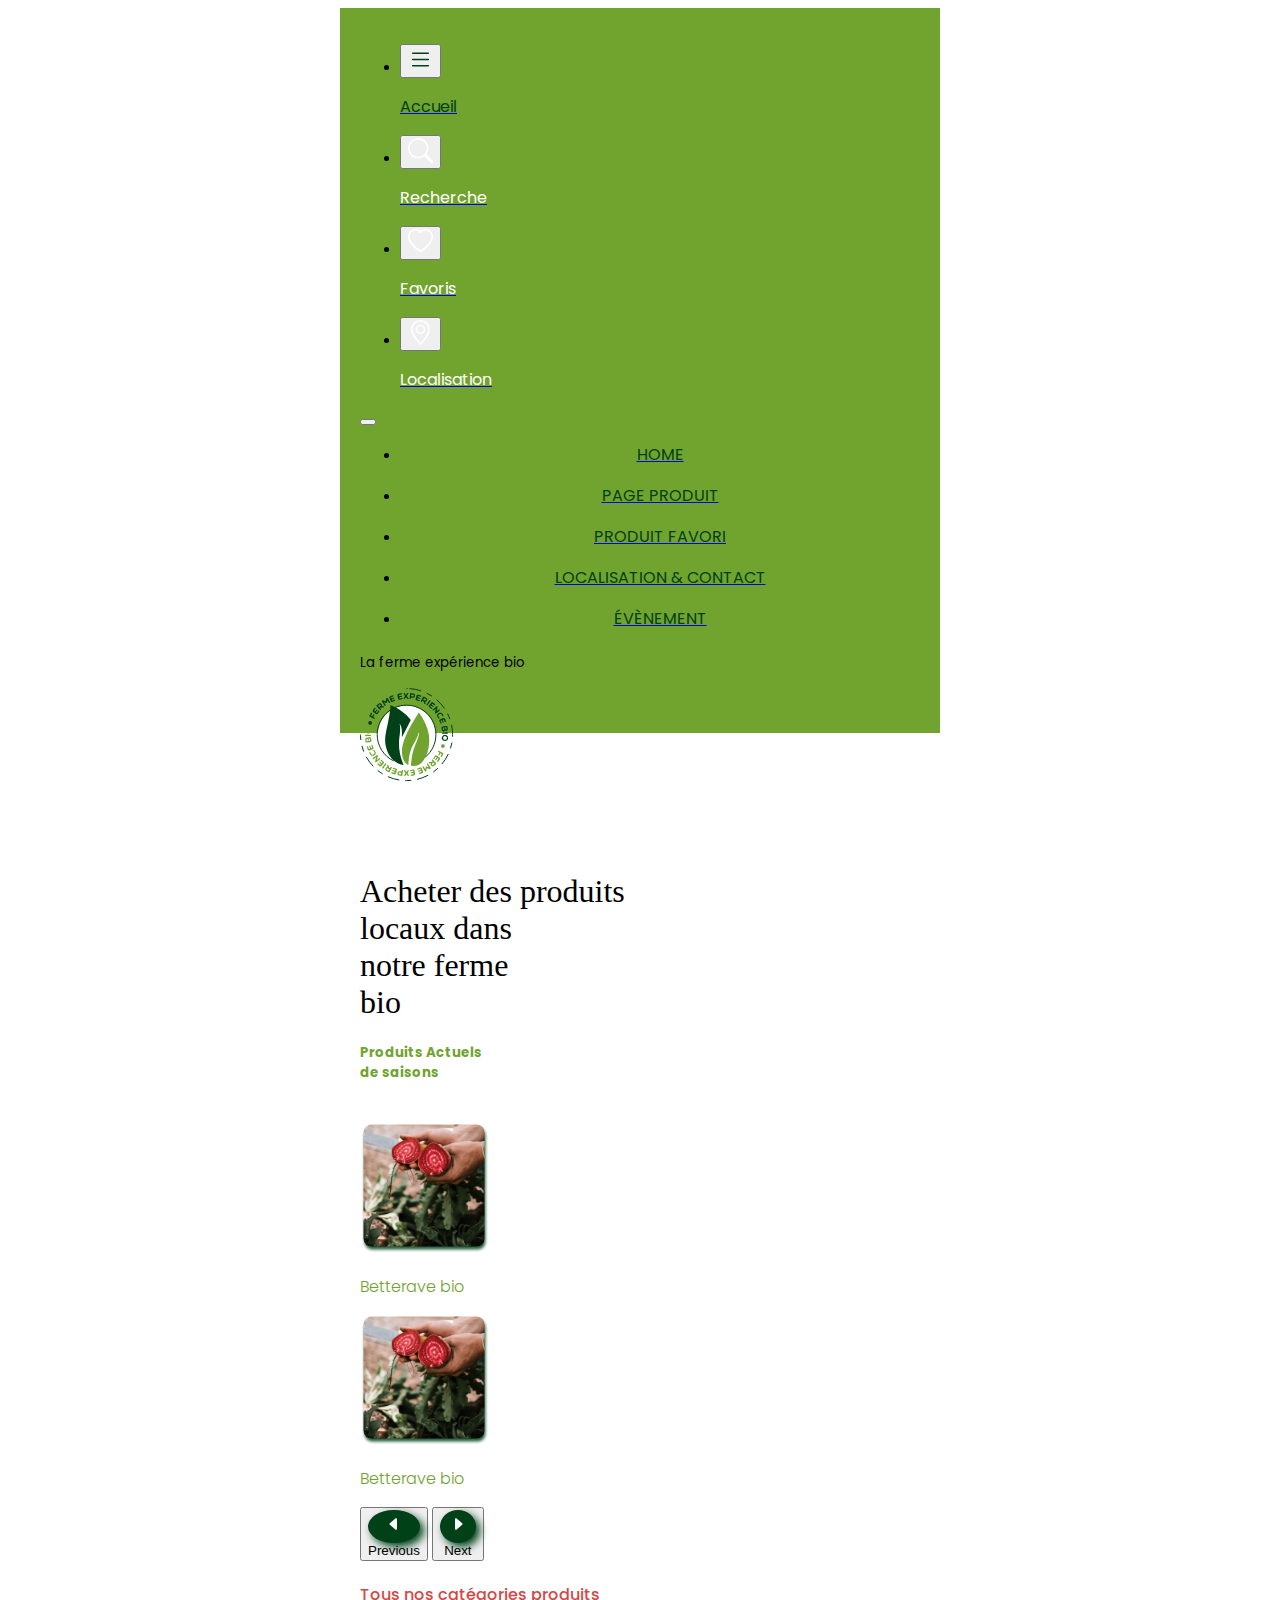
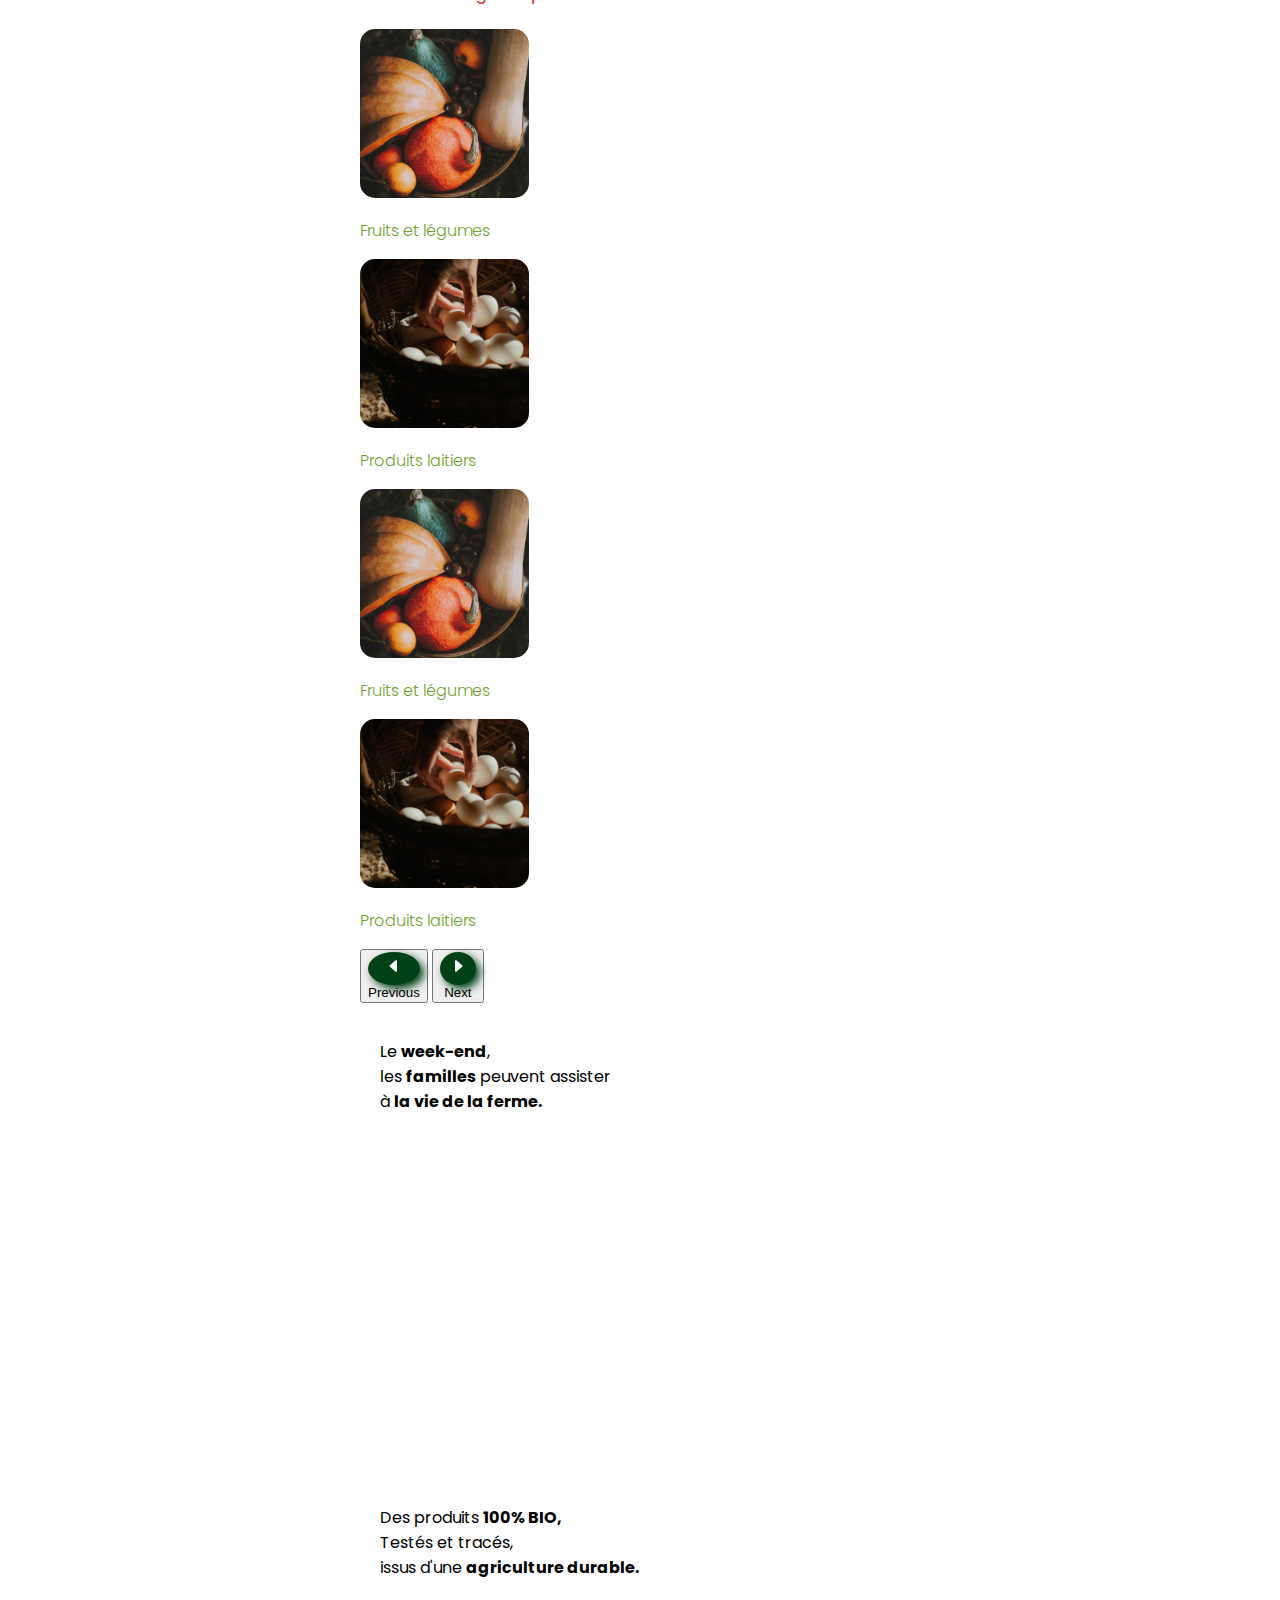
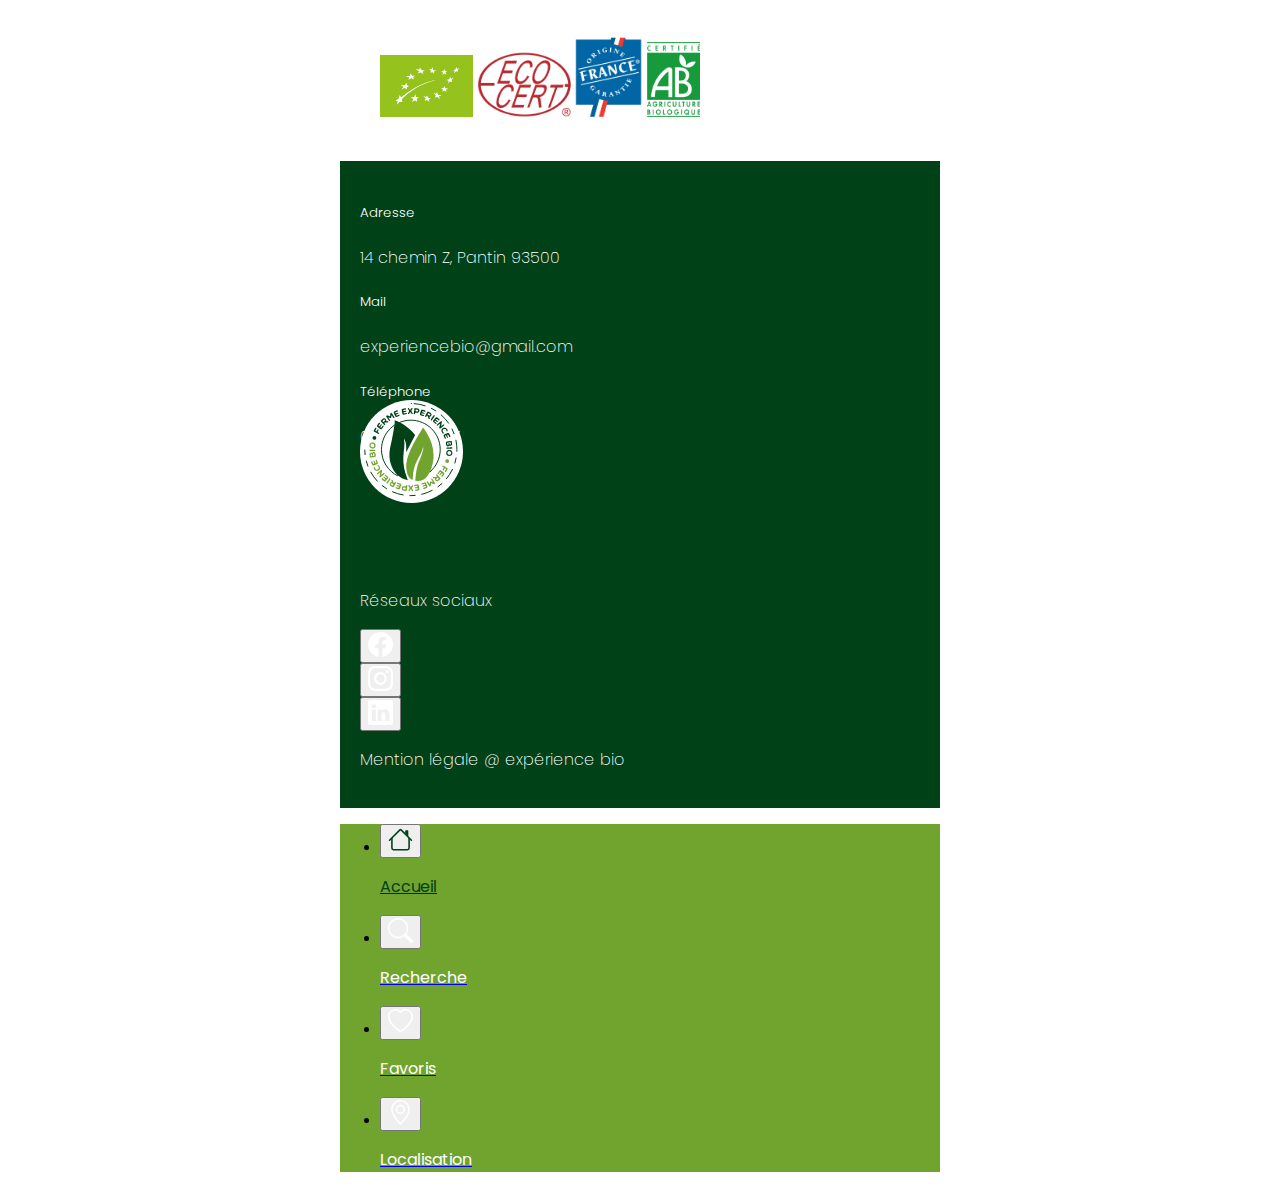
<file: index.html>
<!DOCTYPE html>
<html lang="fr">
    <head>
        <title>Accueil</title>
        <!--META-->
        <meta charset="UTF-8">
        <meta name="viewport"  content="width=device-width, initial-scale=1, user-scalable=no"/>
        <meta name="description" content="Cette page d'acceuil est une introduction à la société Ferme Expérience Bio">
        <!--CSS BOOSTRAP LIBRARY-->
        <link href="https://cdn.jsdelivr.net/npm/bootstrap@5.1.3/dist/css/bootstrap.min.css" rel="stylesheet" integrity="sha384-1BmE4kWBq78iYhFldvKuhfTAU6auU8tT94WrHftjDbrCEXSU1oBoqyl2QvZ6jIW3" crossorigin="anonymous">
        <!--CSS FILE-->
        <link href="css/style.css" rel="stylesheet" type="text/css">
        <!--FONTS-->
        <link rel="preconnect" href="https://fonts.googleapis.com">
        <link rel="preconnect" href="https://fonts.gstatic.com" crossorigin>
        <link href="https://fonts.googleapis.com/css2?family=Poppins:wght@100;200;300;400;500;600;700&display=swap" rel="stylesheet">
    </head>

    <body>
        <div id="container" class="row">
            <!--HEADER-->
            <header class="box">
                <!--TOP NAVBAR-->
                <nav>
                    <ul class="nav nav-pills nav-fill text-center">
                        <li class="nav-item">
                            <a class="nav-link home" href="#">
                            <button type="button" class="btn btn-link home" data-bs-toggle="offcanvas" data-bs-target="#offcanvas" aria-controls="offcanvas">
                                <svg xmlns="http://www.w3.org/2000/svg" width="25" height="25" fill="currentColor" class="bi bi-list" viewBox="0 0 16 16">
                                    <path fill-rule="evenodd" d="M2.5 12a.5.5 0 0 1 .5-.5h10a.5.5 0 0 1 0 1H3a.5.5 0 0 1-.5-.5zm0-4a.5.5 0 0 1 .5-.5h10a.5.5 0 0 1 0 1H3a.5.5 0 0 1-.5-.5zm0-4a.5.5 0 0 1 .5-.5h10a.5.5 0 0 1 0 1H3a.5.5 0 0 1-.5-.5z"/>
                                    </svg>
                            </button>
                            <p class="regular black dark-green">Accueil</p>
                            </a>
                        </li>
                        <li class="nav-item">
                            <a class="nav-link" href="page-produit.html">
                                <button type="button" class="btn btn-link">
                                    <svg xmlns="http://www.w3.org/2000/svg" width="25" height="25" fill="currentColor" class="bi bi-search" viewBox="0 0 16 16">
                                        <path d="M11.742 10.344a6.5 6.5 0 1 0-1.397 1.398h-.001c.03.04.062.078.098.115l3.85 3.85a1 1 0 0 0 1.415-1.414l-3.85-3.85a1.007 1.007 0 0 0-.115-.1zM12 6.5a5.5 5.5 0 1 1-11 0 5.5 5.5 0 0 1 11 0z"/>
                                    </svg>
                                </button>
                                <p class="regular">Recherche</p>
                            </a>
                        </li>
                        <li class="nav-item">
                            <a class="nav-link" href="produit-favori.html">
                                <button type="button" class="btn btn-link">
                                    <svg xmlns="http://www.w3.org/2000/svg" width="25" height="25" fill="currentColor" class="bi bi-heart" viewBox="0 0 16 16">
                                        <path d="m8 2.748-.717-.737C5.6.281 2.514.878 1.4 3.053c-.523 1.023-.641 2.5.314 4.385.92 1.815 2.834 3.989 6.286 6.357 3.452-2.368 5.365-4.542 6.286-6.357.955-1.886.838-3.362.314-4.385C13.486.878 10.4.28 8.717 2.01L8 2.748zM8 15C-7.333 4.868 3.279-3.04 7.824 1.143c.06.055.119.112.176.171a3.12 3.12 0 0 1 .176-.17C12.72-3.042 23.333 4.867 8 15z"/>
                                    </svg>
                                </button>
                            <p class="regular">Favoris</p>
                            </a>
                        </li>
                        <li class="nav-item">
                            <a class="nav-link" href="localisation-&-contact.html">
                                <button type="button" class="btn btn-link">
                                    <svg xmlns="http://www.w3.org/2000/svg" width="25" height="25" fill="currentColor" class="bi bi-geo-alt" viewBox="0 0 16 16">
                                        <path d="M12.166 8.94c-.524 1.062-1.234 2.12-1.96 3.07A31.493 31.493 0 0 1 8 14.58a31.481 31.481 0 0 1-2.206-2.57c-.726-.95-1.436-2.008-1.96-3.07C3.304 7.867 3 6.862 3 6a5 5 0 0 1 10 0c0 .862-.305 1.867-.834 2.94zM8 16s6-5.686 6-10A6 6 0 0 0 2 6c0 4.314 6 10 6 10z"/>
                                        <path d="M8 8a2 2 0 1 1 0-4 2 2 0 0 1 0 4zm0 1a3 3 0 1 0 0-6 3 3 0 0 0 0 6z"/>
                                    </svg>
                                </button>
                                <p class="regular">Localisation</p>
                            </a>
                        </li>
                    </ul>
                    <!--NAV SIDEBAR COLLAPSE-->
                    <div class="offcanvas offcanvas-start" tabindex="-1" id="offcanvas" aria-labelledby="offcanvasLabel"  style="background-color: #71A32F;">
                        <div class="offcanvas-header">
                            <button type="button" class="btn-close text-reset" data-bs-dismiss="offcanvas" aria-label="Close"></button>
                        </div>
                        <div class="offcanvas-body">
                            <ul class="navbar-nav  flex-grow-1 pe-3">
                                <li class="nav-item">
                                    <a class="nav-link" href="index.html"><p class="regular black">HOME</p></a>
                                </li>
                                <li class="nav-item">
                                    <a class="nav-link" href="page-produit.html"><p class="regular black">PAGE PRODUIT</p></a>
                                </li>
                                <li class="nav-item">
                                    <a class="nav-link" href="produit-favori.html"><p class="regular black">PRODUIT FAVORI</p></a>
                                </li>
                                <li class="nav-item">
                                    <a class="nav-link" href="localisation-&-contact.html"><p class="regular black">LOCALISATION & CONTACT</p></a>
                                </li>
                                <li class="nav-item">
                                    <a class="nav-link" href="evenement.html"><p class="regular black">ÉVÈNEMENT</p></a>
                                </li>
                            </ul>
                        </div>
                    </div>
                </nav>
                <!--TITLE-->
                <h5 class="text-center regular titre">La ferme expérience bio</h5>
                <br>
            </header>
            
            <!--MAIN-->
            <main class="box row">
                <!--LOGO-->
                <div class="logo text-center">
                    <img src="img/logo.png" class="rounded" alt="logo">
                </div>
                <!--SECTION-->
                <section class="row">
                    <!--STYLIZED TEXT-->
                    <section class="col-6">
                        <h1 class="extra-light">Acheter des produits
                            <br>
                            locaux dans
                            <br>
                            notre ferme
                            <br>
                            bio
                        </h1>
                    </section>
                    <!--CAROUSEL N°1-->
                    <section class="col-6">
                        <h5 class="text-center">
                            Produits Actuels
                            <br>
                            de saisons
                        </h5>
                        <br>
                        <div id="carousel1" class="carousel slide text-center" data-bs-ride="carousel" data-bs-touch="false" data-bs-interval="false">
                            <div class="carousel-inner">
                                <div class="carousel-item active">
                                    <img src="img/betterave.png" class="rounded" alt="Betterave bio">
                                    <p class="light black green">
                                        Betterave bio
                                    </p>
                                </div>
                                <div class="carousel-item">
                                    <img src="img/betterave.png" class="rounded" alt="Betterave bio">
                                    <p class="light black green">
                                        Betterave bio
                                    </p>
                                </div>
                            </div>
                            <button class="carousel-control-prev" type="button" data-bs-target="#carousel1" data-bs-slide="prev">
                                <span class="carousel-control-prev-picto" aria-hidden="true">
                                    <!--PICTO-->
                                    <svg xmlns="http://www.w3.org/2000/svg" width="16" height="16" fill="currentColor" class="bi bi-caret-left-fill" viewBox="0 0 16 16">
                                        <path d="m3.86 8.753 5.482 4.796c.646.566 1.658.106 1.658-.753V3.204a1 1 0 0 0-1.659-.753l-5.48 4.796a1 1 0 0 0 0 1.506z"/>
                                    </svg>
                                </span>
                                <span class="visually-hidden">Previous</span>
                            </button>
                            <button class="carousel-control-next" type="button" data-bs-target="#carousel1" data-bs-slide="next">
                                <span class="carousel-control-next-picto" aria-hidden="true">
                                    <!--PICTO-->
                                    <svg xmlns="http://www.w3.org/2000/svg" width="16" height="16" fill="currentColor" class="bi bi-caret-right-fill" viewBox="0 0 16 16">
                                        <path d="m12.14 8.753-5.482 4.796c-.646.566-1.658.106-1.658-.753V3.204a1 1 0 0 1 1.659-.753l5.48 4.796a1 1 0 0 1 0 1.506z"/>
                                    </svg>
                                </span>
                                <span class="visually-hidden">Next</span>
                            </button>
                        </div>
                    </section>
                </section>
                <section class="row">
                    <!--TITLE-->
                    <h4 class="text-center">Tous nos catégories produits</h4>
                    <!--CAROUSEL N°2-->
                    <div id="carousel2img" class="carousel slide text-center" data-bs-ride="carousel" data-bs-touch="false" data-bs-interval="false">
                        <div class="carousel-inner">
                            <div class="carousel-item active">
                                <img src="img/fruits.png" class="rounded float-left" alt="Fruits et légumes">
                                <p class="light black green">
                                    Fruits et légumes
                                </p>
                                <img src="img/produits-laitiers.png" class="rounded float-right" alt="Produits laitiers">
                                <p class="light black green">
                                    Produits laitiers
                                </p>
                            </div>
                            <div class="carousel-item">
                                <img src="img/fruits.png" class="rounded float-left" alt="Fruits et légumes">
                                <p class="light black green">
                                    Fruits et légumes
                                </p>
                                <img src="img/produits-laitiers.png" class="rounded float-right" alt="Produits laitiers">
                                <p class="light black green">
                                    Produits laitiers
                                </p>
                            </div>
                        </div>
                        <button class="carousel-control-prev" type="button" data-bs-target="#carousel2img" data-bs-slide="prev">
                            <span class="carousel-control-prev-picto" aria-hidden="true">
                                <!--picto-->
                                <svg xmlns="http://www.w3.org/2000/svg" width="16" height="16" fill="currentColor" class="bi bi-caret-left-fill" viewBox="0 0 16 16">
                                    <path d="m3.86 8.753 5.482 4.796c.646.566 1.658.106 1.658-.753V3.204a1 1 0 0 0-1.659-.753l-5.48 4.796a1 1 0 0 0 0 1.506z"/>
                                </svg>
                            </span>
                            <span class="visually-hidden">Previous</span>
                        </button>
                        <button class="carousel-control-next" type="button" data-bs-target="#carousel2img" data-bs-slide="next">
                            <span class="carousel-control-next-picto" aria-hidden="true">
                                <!--picto-->
                                <svg xmlns="http://www.w3.org/2000/svg" width="16" height="16" fill="currentColor" class="bi bi-caret-right-fill" viewBox="0 0 16 16">
                                    <path d="m12.14 8.753-5.482 4.796c-.646.566-1.658.106-1.658-.753V3.204a1 1 0 0 1 1.659-.753l5.48 4.796a1 1 0 0 1 0 1.506z"/>
                                </svg>
                            </span>
                            <span class="visually-hidden">Next</span>
                        </button>
                    </div>
                </section>
                <!--TEXT-->
                <section class="box row ">
                    <p class="text-center regular black">
                        Le <strong>week-end</strong>,
                        <br>
                        les <strong>familles</strong> peuvent assister
                        <br>
                        à <strong>la vie de la ferme.</strong>
                    </p>
                </section>
                <!--VIDEO-->
                <section class="row">
                    <iframe width="560" height="315" src="https://www.youtube.com/embed/-8k-n-xDF5M" title="YouTube video player" frameborder="0" allow="accelerometer; autoplay; clipboard-write; encrypted-media; gyroscope; picture-in-picture" allowfullscreen></iframe>
                </section>
                <!--TEXT-->
                <section class="box row">
                    <p class="regular black">
                        Des produits <strong>100% BIO,</strong>
                        <br>
                        Testés et tracés,
                        <br>
                        issus d'une <strong>agriculture durable.</strong>
                    </p>
                </section>
                <!--4 LOGOS-->  
                <section class="box row">
                    <div class="text-center">
                        <img src="img/logo1.png" alt="Logo feuille">
                        <img src="img/logo2.png" alt="Logo ECO-CERT">
                        <img src="img/logo3.png" alt="Logo France">
                        <img src="img/logo4.png" alt="Logo Agriculture Biologique">
                    </div>
                </section>
            </main>

            <!--FOOTER-->
            <footer class="box row">
                <section class="col-7">
                    <!--INFORMATIONS-->
                    <h5 class="light titre">
                        Adresse
                    </h5>
                    <p class="extra-light">
                        14 chemin Z, Pantin 93500
                    </p>
                    <h5 class="light titre">
                        Mail
                    </h5>
                    <p class="extra-light">
                        experiencebio@gmail.com
                    </p>
                    <h5 class="light titre">
                        Téléphone
                    </h5>
                    <p class="extra-light">
                        01 07 77 77 77
                    </p>
                </section>
                <section class="col-5 row">
                    <div class="logo-bot text-center">
                        <img src="img/logo-bottom.png" class="rounded" alt="logo">
                    </div>
                    <!--LINKS-->
                    <p class="text-center extra-light">
                        Réseaux sociaux
                    </p>
                    <article class="col-4 reseaux">
                        <button type="button" class="btn btn-link">
                            <!--SVG PICTO-->
                            <svg xmlns="http://www.w3.org/2000/svg" width="25" height="25" fill="currentColor" class="bi bi-facebook" viewBox="0 0 16 16">
                                <path d="M16 8.049c0-4.446-3.582-8.05-8-8.05C3.58 0-.002 3.603-.002 8.05c0 4.017 2.926 7.347 6.75 7.951v-5.625h-2.03V8.05H6.75V6.275c0-2.017 1.195-3.131 3.022-3.131.876 0 1.791.157 1.791.157v1.98h-1.009c-.993 0-1.303.621-1.303 1.258v1.51h2.218l-.354 2.326H9.25V16c3.824-.604 6.75-3.934 6.75-7.951z"/>
                            </svg>
                        </button>
                    </article>
                    <article class="col-4 reseaux">
                        <button type="button" class="btn btn-link">
                            <!--SVG PICTO-->
                            <svg xmlns="http://www.w3.org/2000/svg" width="25" height="25" fill="currentColor" class="bi bi-instagram" viewBox="0 0 16 16">
                                <path d="M8 0C5.829 0 5.556.01 4.703.048 3.85.088 3.269.222 2.76.42a3.917 3.917 0 0 0-1.417.923A3.927 3.927 0 0 0 .42 2.76C.222 3.268.087 3.85.048 4.7.01 5.555 0 5.827 0 8.001c0 2.172.01 2.444.048 3.297.04.852.174 1.433.372 1.942.205.526.478.972.923 1.417.444.445.89.719 1.416.923.51.198 1.09.333 1.942.372C5.555 15.99 5.827 16 8 16s2.444-.01 3.298-.048c.851-.04 1.434-.174 1.943-.372a3.916 3.916 0 0 0 1.416-.923c.445-.445.718-.891.923-1.417.197-.509.332-1.09.372-1.942C15.99 10.445 16 10.173 16 8s-.01-2.445-.048-3.299c-.04-.851-.175-1.433-.372-1.941a3.926 3.926 0 0 0-.923-1.417A3.911 3.911 0 0 0 13.24.42c-.51-.198-1.092-.333-1.943-.372C10.443.01 10.172 0 7.998 0h.003zm-.717 1.442h.718c2.136 0 2.389.007 3.232.046.78.035 1.204.166 1.486.275.373.145.64.319.92.599.28.28.453.546.598.92.11.281.24.705.275 1.485.039.843.047 1.096.047 3.231s-.008 2.389-.047 3.232c-.035.78-.166 1.203-.275 1.485a2.47 2.47 0 0 1-.599.919c-.28.28-.546.453-.92.598-.28.11-.704.24-1.485.276-.843.038-1.096.047-3.232.047s-2.39-.009-3.233-.047c-.78-.036-1.203-.166-1.485-.276a2.478 2.478 0 0 1-.92-.598 2.48 2.48 0 0 1-.6-.92c-.109-.281-.24-.705-.275-1.485-.038-.843-.046-1.096-.046-3.233 0-2.136.008-2.388.046-3.231.036-.78.166-1.204.276-1.486.145-.373.319-.64.599-.92.28-.28.546-.453.92-.598.282-.11.705-.24 1.485-.276.738-.034 1.024-.044 2.515-.045v.002zm4.988 1.328a.96.96 0 1 0 0 1.92.96.96 0 0 0 0-1.92zm-4.27 1.122a4.109 4.109 0 1 0 0 8.217 4.109 4.109 0 0 0 0-8.217zm0 1.441a2.667 2.667 0 1 1 0 5.334 2.667 2.667 0 0 1 0-5.334z"/>
                            </svg>
                        </button>
                    </article>
                    <article class="col-4 reseaux">
                        <button type="button" class="btn btn-link">
                            <!--SVG PICTO-->
                            <svg xmlns="http://www.w3.org/2000/svg" width="25" height="25" fill="currentColor" class="bi bi-linkedin" viewBox="0 0 16 16">
                                <path d="M0 1.146C0 .513.526 0 1.175 0h13.65C15.474 0 16 .513 16 1.146v13.708c0 .633-.526 1.146-1.175 1.146H1.175C.526 16 0 15.487 0 14.854V1.146zm4.943 12.248V6.169H2.542v7.225h2.401zm-1.2-8.212c.837 0 1.358-.554 1.358-1.248-.015-.709-.52-1.248-1.342-1.248-.822 0-1.359.54-1.359 1.248 0 .694.521 1.248 1.327 1.248h.016zm4.908 8.212V9.359c0-.216.016-.432.08-.586.173-.431.568-.878 1.232-.878.869 0 1.216.662 1.216 1.634v3.865h2.401V9.25c0-2.22-1.184-3.252-2.764-3.252-1.274 0-1.845.7-2.165 1.193v.025h-.016a5.54 5.54 0 0 1 .016-.025V6.169h-2.4c.03.678 0 7.225 0 7.225h2.4z"/>
                            </svg>
                        </button>
                    </article>
                </section>
                <section class="col-12 text-center extra-light">
                    <p>Mention légale @ expérience bio</p>
                </section>
            </footer>

            <!--BOTTOM NAVBAR-->
            <nav style="background-color: #71A32F;">
                <ul class="nav nav-pills nav-fill">
                    <li class="nav-item">
                        <a class="nav-link home" href="#">
                            <button type="button" class="btn btn-link home">
                                <svg xmlns="http://www.w3.org/2000/svg" width="25" height="25" fill="currentColor" class="bi bi-house" viewBox="0 0 16 16">
                                    <path fill-rule="evenodd" d="M2 13.5V7h1v6.5a.5.5 0 0 0 .5.5h9a.5.5 0 0 0 .5-.5V7h1v6.5a1.5 1.5 0 0 1-1.5 1.5h-9A1.5 1.5 0 0 1 2 13.5zm11-11V6l-2-2V2.5a.5.5 0 0 1 .5-.5h1a.5.5 0 0 1 .5.5z"/>
                                    <path fill-rule="evenodd" d="M7.293 1.5a1 1 0 0 1 1.414 0l6.647 6.646a.5.5 0 0 1-.708.708L8 2.207 1.354 8.854a.5.5 0 1 1-.708-.708L7.293 1.5z"/>
                                </svg>
                            </button>
                            <p class="regular black dark-green">Accueil</p>
                        </a>
                    </li>
                    <li class="nav-item">
                      <a class="nav-link" aria-current="page" href="page-produit.html">
                        <button type="button" class="btn btn-link">
                            <svg xmlns="http://www.w3.org/2000/svg" width="25" height="25" fill="currentColor" class="bi bi-search" viewBox="0 0 16 16">
                                <path d="M11.742 10.344a6.5 6.5 0 1 0-1.397 1.398h-.001c.03.04.062.078.098.115l3.85 3.85a1 1 0 0 0 1.415-1.414l-3.85-3.85a1.007 1.007 0 0 0-.115-.1zM12 6.5a5.5 5.5 0 1 1-11 0 5.5 5.5 0 0 1 11 0z"/>
                            </svg>
                        </button>
                        <p class="regular">Recherche</p>
                      </a>
                    </li>
                    <li class="nav-item">
                        <a class="nav-link" href="produit-favori.html">
                            <button type="button" class="btn btn-link">
                                <svg xmlns="http://www.w3.org/2000/svg" width="25" height="25" fill="currentColor" class="bi bi-heart" viewBox="0 0 16 16">
                                    <path d="m8 2.748-.717-.737C5.6.281 2.514.878 1.4 3.053c-.523 1.023-.641 2.5.314 4.385.92 1.815 2.834 3.989 6.286 6.357 3.452-2.368 5.365-4.542 6.286-6.357.955-1.886.838-3.362.314-4.385C13.486.878 10.4.28 8.717 2.01L8 2.748zM8 15C-7.333 4.868 3.279-3.04 7.824 1.143c.06.055.119.112.176.171a3.12 3.12 0 0 1 .176-.17C12.72-3.042 23.333 4.867 8 15z"/>
                                </svg>
                            </button>
                            <p class="regular">Favoris</p>
                        </a>
                    </li>
                    <li class="nav-item">
                        <a class="nav-link" href="localisation-&-contact.html">
                            <button type="button" class="btn btn-link">
                                <svg xmlns="http://www.w3.org/2000/svg" width="25" height="25" fill="currentColor" class="bi bi-geo-alt" viewBox="0 0 16 16">
                                    <path d="M12.166 8.94c-.524 1.062-1.234 2.12-1.96 3.07A31.493 31.493 0 0 1 8 14.58a31.481 31.481 0 0 1-2.206-2.57c-.726-.95-1.436-2.008-1.96-3.07C3.304 7.867 3 6.862 3 6a5 5 0 0 1 10 0c0 .862-.305 1.867-.834 2.94zM8 16s6-5.686 6-10A6 6 0 0 0 2 6c0 4.314 6 10 6 10z"/>
                                    <path d="M8 8a2 2 0 1 1 0-4 2 2 0 0 1 0 4zm0 1a3 3 0 1 0 0-6 3 3 0 0 0 0 6z"/>
                                </svg>
                            </button>
                            <p class="regular">Localisation</p>
                        </a>
                    </li>
                </ul>
            </nav>
        </div>
        <!--JS BOOSTRAP LIBRARY-->
        <script src="https://cdn.jsdelivr.net/npm/bootstrap@5.1.3/dist/js/bootstrap.bundle.min.js" integrity="sha384-ka7Sk0Gln4gmtz2MlQnikT1wXgYsOg+OMhuP+IlRH9sENBO0LRn5q+8nbTov4+1p" crossorigin="anonymous"></script>
    </body>
</html>
</file>
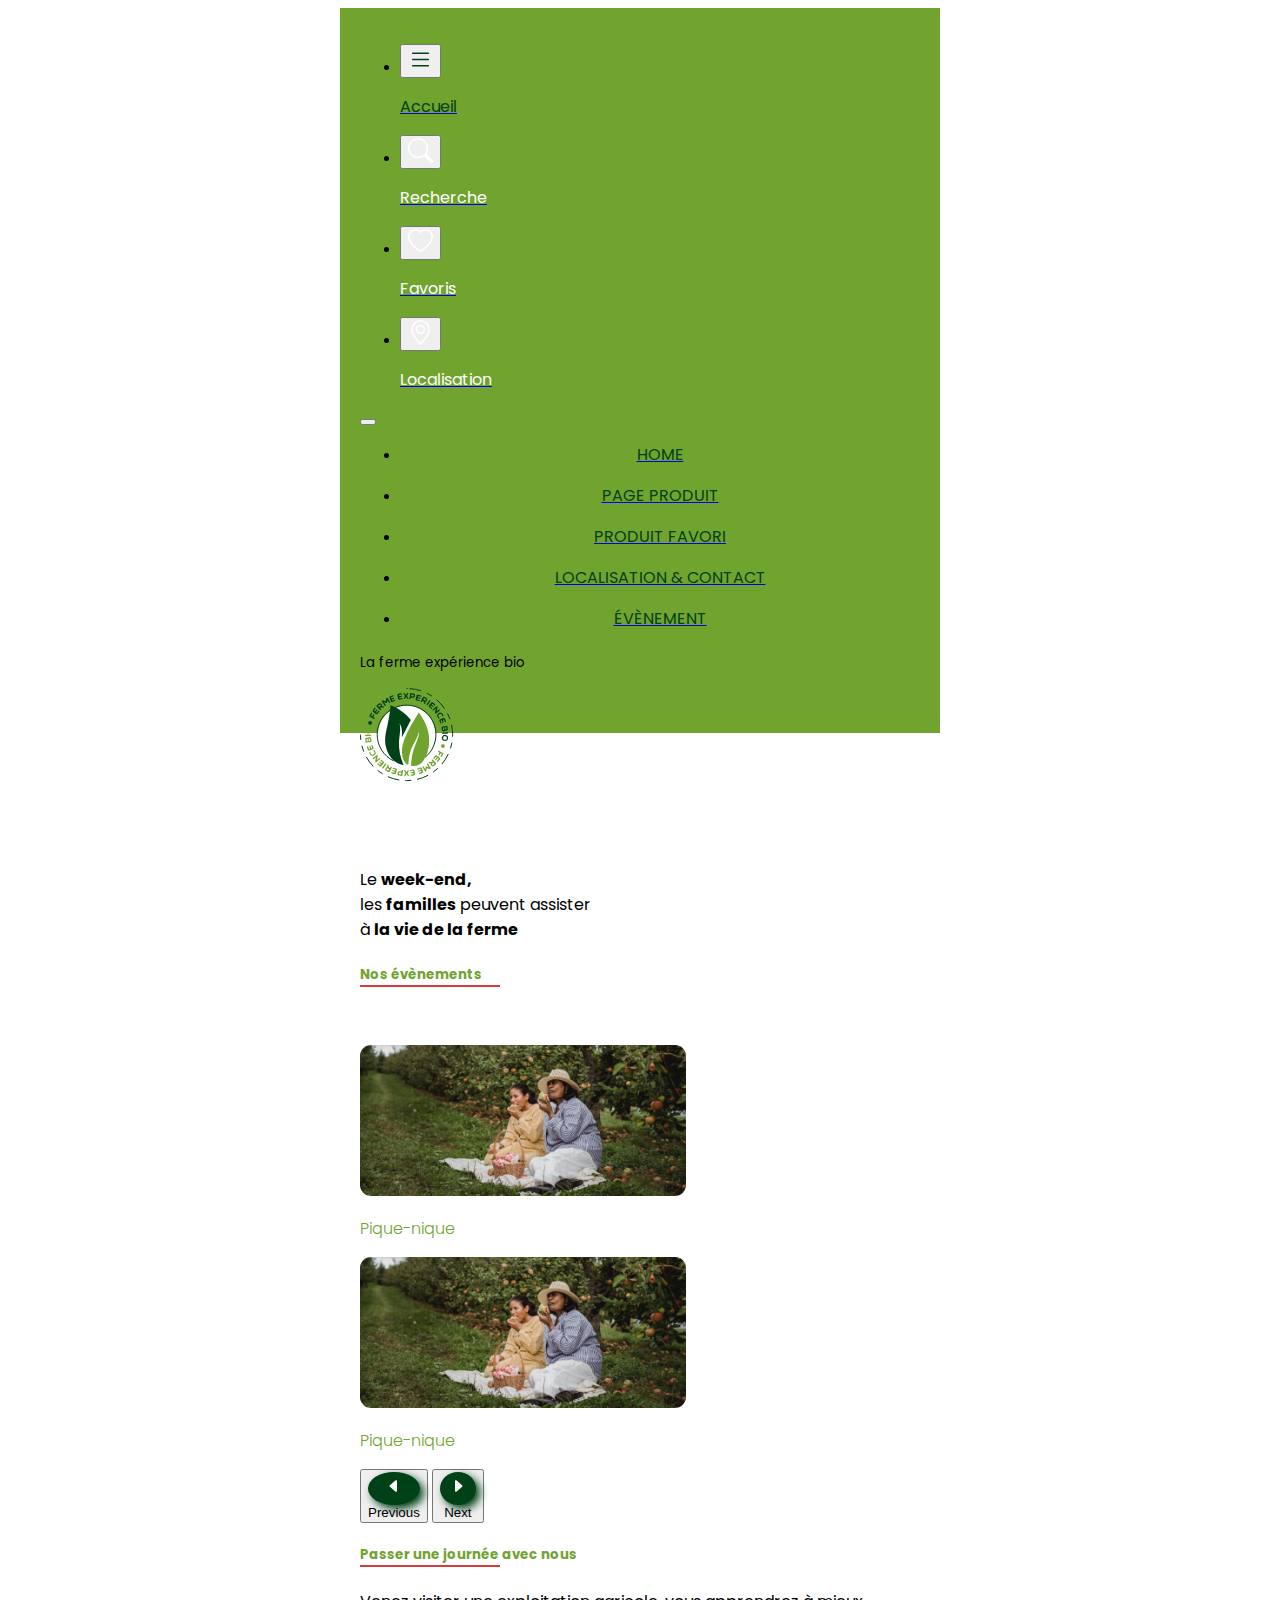
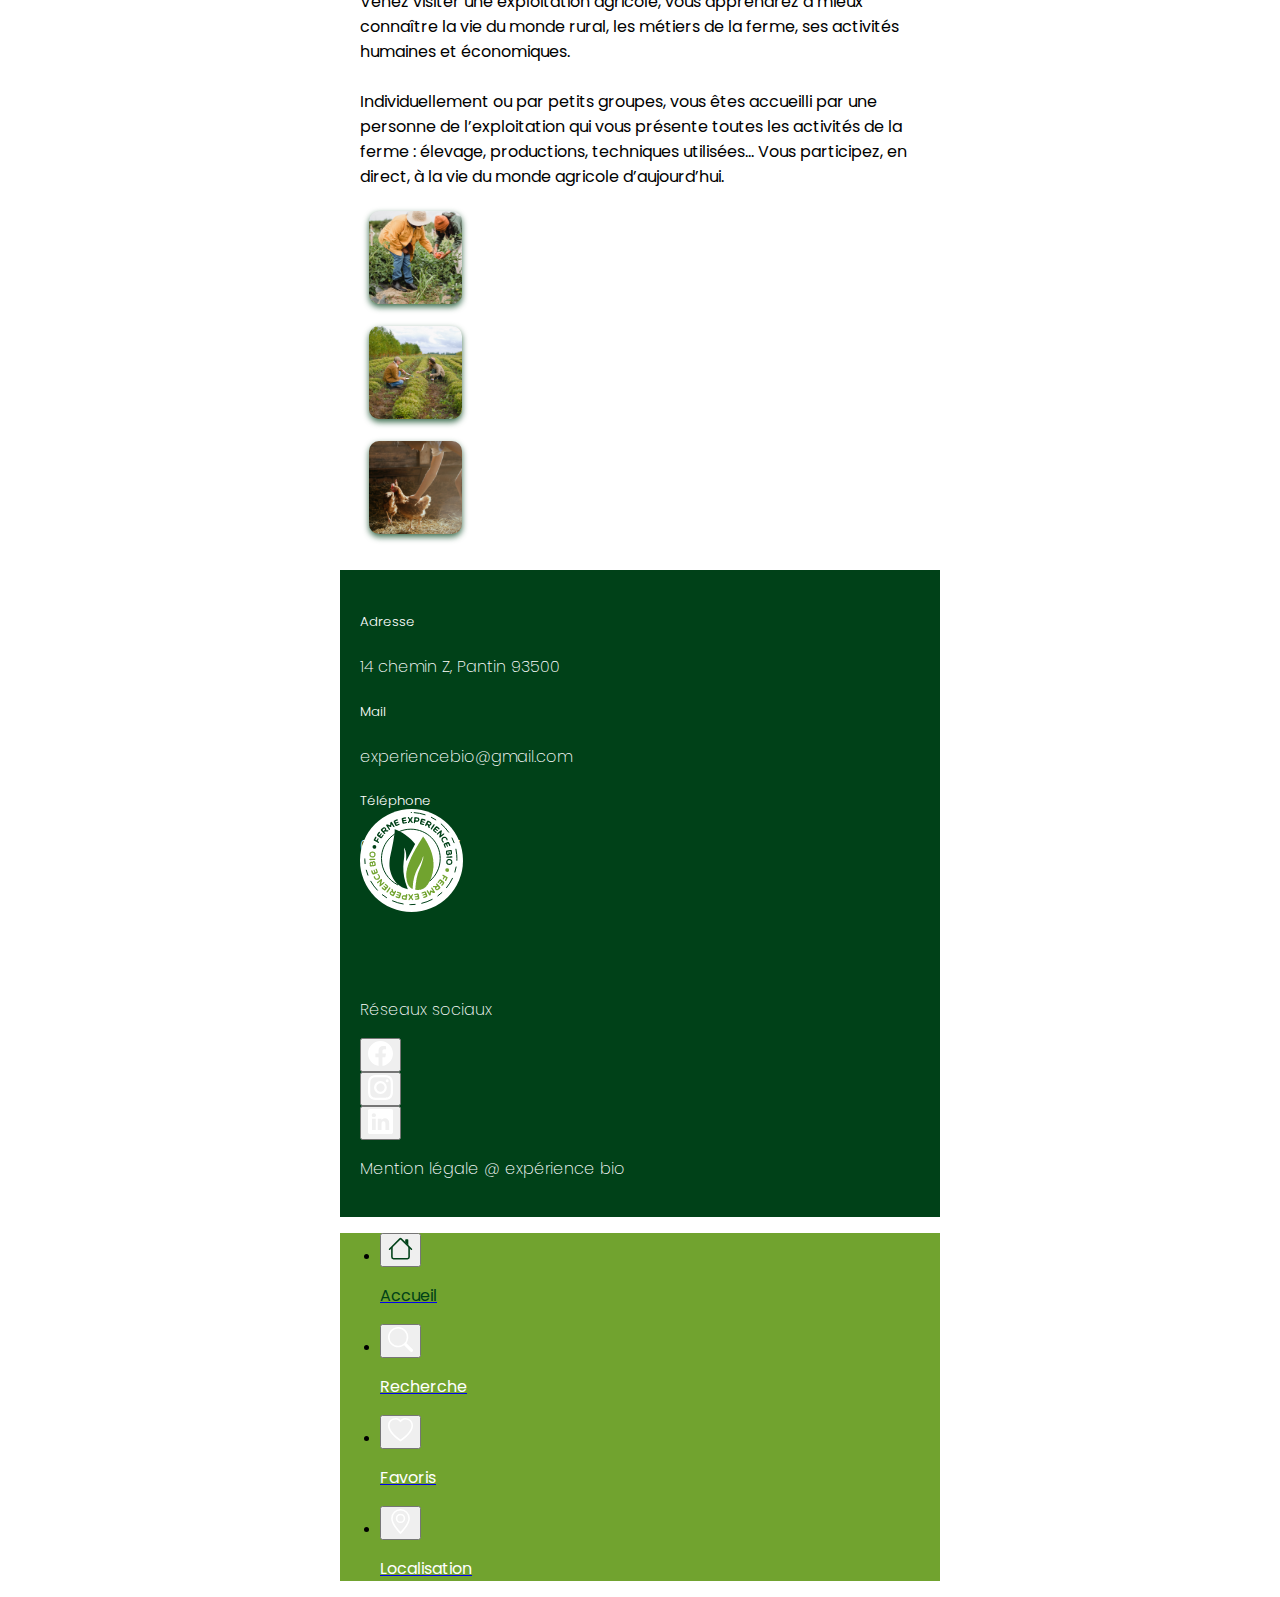
<file: evenement.html>
<!DOCTYPE html>
<html lang="fr">
    <head>
        <title>Évènement</title>
        <!--Meta-->
        <meta charset="UTF-8">
        <meta name="viewport"  content="width=device-width, initial-scale=1, user-scalable=no"/>
        <meta name="description" content="Cette page fournit des informations sur les possibles activités proposées par la Ferme Expérience Bio.">
        <!-- Bibliothèque boostrap CSS -->
        <link href="https://cdn.jsdelivr.net/npm/bootstrap@5.1.3/dist/css/bootstrap.min.css" rel="stylesheet" integrity="sha384-1BmE4kWBq78iYhFldvKuhfTAU6auU8tT94WrHftjDbrCEXSU1oBoqyl2QvZ6jIW3" crossorigin="anonymous">
        <!-- Bibliothèque boostrap JS -->
        <script src="https://cdn.jsdelivr.net/npm/bootstrap@5.1.3/dist/js/bootstrap.bundle.min.js" integrity="sha384-ka7Sk0Gln4gmtz2MlQnikT1wXgYsOg+OMhuP+IlRH9sENBO0LRn5q+8nbTov4+1p" crossorigin="anonymous"></script>
        <!--CSS Document-->
        <link href="css/style.css" rel="stylesheet" type="text/css">
        <!--Fonts-->
        <link rel="preconnect" href="https://fonts.googleapis.com">
        <link rel="preconnect" href="https://fonts.gstatic.com" crossorigin>
        <link href="https://fonts.googleapis.com/css2?family=Poppins:wght@100;200;300;400;500;600;700&display=swap" rel="stylesheet">
    </head>

    <body>
        <div id="container" class="row">
            <!--Header-->
            <header class="box">
                <!--Menu-->
                <nav>
                    <ul class="nav nav-pills nav-fill text-center">
                        <li class="nav-item">
                                <a class="nav-link home" href="#">
                                <button type="button" class="btn btn-link home" data-bs-toggle="offcanvas" data-bs-target="#offcanvas" aria-controls="offcanvas">
                                    <svg xmlns="http://www.w3.org/2000/svg" width="25" height="25" fill="currentColor" class="bi bi-list" viewBox="0 0 16 16">
                                        <path fill-rule="evenodd" d="M2.5 12a.5.5 0 0 1 .5-.5h10a.5.5 0 0 1 0 1H3a.5.5 0 0 1-.5-.5zm0-4a.5.5 0 0 1 .5-.5h10a.5.5 0 0 1 0 1H3a.5.5 0 0 1-.5-.5zm0-4a.5.5 0 0 1 .5-.5h10a.5.5 0 0 1 0 1H3a.5.5 0 0 1-.5-.5z"/>
                                        </svg>
                                </button>
                                <p class="regular black dark-green">Accueil</p>
                            </a>
                        </li>
                        <li class="nav-item">
                            <a class="nav-link" href="#">
                                    <button type="button" class="btn btn-link">
                                        <svg xmlns="http://www.w3.org/2000/svg" width="25" height="25" fill="currentColor" class="bi bi-search" viewBox="0 0 16 16">
                                            <path d="M11.742 10.344a6.5 6.5 0 1 0-1.397 1.398h-.001c.03.04.062.078.098.115l3.85 3.85a1 1 0 0 0 1.415-1.414l-3.85-3.85a1.007 1.007 0 0 0-.115-.1zM12 6.5a5.5 5.5 0 1 1-11 0 5.5 5.5 0 0 1 11 0z"/>
                                        </svg>
                                    </button>
                                    <p class="regular">Recherche</p>
                            </a>
                        </li>
                        <li class="nav-item">
                            <a class="nav-link" href="#">
                                <button type="button" class="btn btn-link">
                                    <svg xmlns="http://www.w3.org/2000/svg" width="25" height="25" fill="currentColor" class="bi bi-heart" viewBox="0 0 16 16">
                                        <path d="m8 2.748-.717-.737C5.6.281 2.514.878 1.4 3.053c-.523 1.023-.641 2.5.314 4.385.92 1.815 2.834 3.989 6.286 6.357 3.452-2.368 5.365-4.542 6.286-6.357.955-1.886.838-3.362.314-4.385C13.486.878 10.4.28 8.717 2.01L8 2.748zM8 15C-7.333 4.868 3.279-3.04 7.824 1.143c.06.055.119.112.176.171a3.12 3.12 0 0 1 .176-.17C12.72-3.042 23.333 4.867 8 15z"/>
                                    </svg>
                                </button>
                            <p class="regular">Favoris</p>
                            </a>
                        </li>
                        <li class="nav-item">
                            <a class="nav-link" href="#">
                                <button type="button" class="btn btn-link">
                                    <svg xmlns="http://www.w3.org/2000/svg" width="25" height="25" fill="currentColor" class="bi bi-geo-alt" viewBox="0 0 16 16">
                                        <path d="M12.166 8.94c-.524 1.062-1.234 2.12-1.96 3.07A31.493 31.493 0 0 1 8 14.58a31.481 31.481 0 0 1-2.206-2.57c-.726-.95-1.436-2.008-1.96-3.07C3.304 7.867 3 6.862 3 6a5 5 0 0 1 10 0c0 .862-.305 1.867-.834 2.94zM8 16s6-5.686 6-10A6 6 0 0 0 2 6c0 4.314 6 10 6 10z"/>
                                        <path d="M8 8a2 2 0 1 1 0-4 2 2 0 0 1 0 4zm0 1a3 3 0 1 0 0-6 3 3 0 0 0 0 6z"/>
                                    </svg>
                                </button>
                                <p class="regular">Localisation</p>
                            </a>
                        </li>
                    </ul>
                    <!--Nav Sidebar collaspe-->
                    <div class="offcanvas offcanvas-start" tabindex="-1" id="offcanvas" aria-labelledby="offcanvasLabel"  style="background-color: #71A32F;">
                        <div class="offcanvas-header">
                            <button type="button" class="btn-close text-reset" data-bs-dismiss="offcanvas" aria-label="Close"></button>
                        </div>
                        <div class="offcanvas-body">
                            <ul class="navbar-nav  flex-grow-1 pe-3">
                                <li class="nav-item">
                                    <a class="nav-link" href="index.html"><p class="regular black">HOME</p></a>
                                </li>
                                <li class="nav-item">
                                    <a class="nav-link" href="page-produit.html"><p class="regular black">PAGE PRODUIT</p></a>
                                </li>
                                <li class="nav-item">
                                    <a class="nav-link" href="produit-favori.html"><p class="regular black">PRODUIT FAVORI</p></a>
                                </li>
                                <li class="nav-item">
                                    <a class="nav-link" href="localisation-&-contact.html"><p class="regular black">LOCALISATION & CONTACT</p></a>
                                </li>
                                <li class="nav-item">
                                    <a class="nav-link" href="evenement.html"><p class="regular black">ÉVÈNEMENT</p></a>
                                </li>
                            </ul>
                        </div>
                    </div>
                </nav>
                <!--Titre-->
                <h5 class="text-center regular titre">La ferme expérience bio</h5>
                <br>
            </header>
            
            <!--Main-->
            <main class="box row">
                <!--Logo-->
                <div class="logo text-center">
                    <img src="img/logo.png" class="rounded" alt="logo">
                </div>
                <!--Section-->
                <section class="row">
                    <!--Texte-->
                    <p class="regular black">
                        Le <strong>week-end,</strong>
                        <br>
                        les <strong>familles</strong> peuvent assister
                        <br>
                        à <strong>la vie de la ferme</strong>
                    </p>
                </section>

                <section class="row">
                    <!--Texte-->
                    <h5>Nos évènements
                        <div class="borders"></div>
                    </h5>
                    <br><br>
                    <!--Carousel-->
                    <div id="carousel1" class="carousel slide text-center" data-bs-ride="carousel" data-bs-touch="false" data-bs-interval="false">
                        <div class="carousel-inner">
                            <div class="carousel-item active">
                                <img src="img/pique-nique.png" class="rounded" alt="Pique-nique">
                                <p class="light black green">
                                    Pique-nique
                                </p>
                            </div>
                            <div class="carousel-item">
                                <img src="img/pique-nique.png" class="rounded" alt="Pique-nique">
                                <p class="light black green">
                                    Pique-nique
                                </p>
                            </div>
                        </div>
                        <button class="carousel-control-prev" type="button" data-bs-target="#carousel1" data-bs-slide="prev">
                            <span class="carousel-control-prev-picto" aria-hidden="true">
                                <svg xmlns="http://www.w3.org/2000/svg" width="16" height="16" fill="currentColor" class="bi bi-caret-left-fill" viewBox="0 0 16 16">
                                    <path d="m3.86 8.753 5.482 4.796c.646.566 1.658.106 1.658-.753V3.204a1 1 0 0 0-1.659-.753l-5.48 4.796a1 1 0 0 0 0 1.506z"/>
                                </svg>
                            </span>
                            <span class="visually-hidden">Previous</span>
                        </button>
                        <button class="carousel-control-next" type="button" data-bs-target="#carousel1" data-bs-slide="next">
                            <span class="carousel-control-next-picto" aria-hidden="true">
                                <svg xmlns="http://www.w3.org/2000/svg" width="16" height="16" fill="currentColor" class="bi bi-caret-right-fill" viewBox="0 0 16 16">
                                    <path d="m12.14 8.753-5.482 4.796c-.646.566-1.658.106-1.658-.753V3.204a1 1 0 0 1 1.659-.753l5.48 4.796a1 1 0 0 1 0 1.506z"/>
                                </svg>
                            </span>
                            <span class="visually-hidden">Next</span>
                        </button>
                    </div>
                </section>
                <section class="row">
                    <!--Texte-->
                    <h5>Passer une journée avec nous
                        <div class="borders"></div>
                    </h5>
                    <p class="regular black">
                        Venez visiter une exploitation agricole, vous apprendrez à mieux connaître la vie du monde rural, les métiers de la ferme, ses activités humaines et économiques.
                        <br><br>
                        Individuellement ou par petits groupes, vous êtes accueilli par une personne de l’exploitation qui vous présente toutes les activités de la ferme : élevage, productions, techniques utilisées… 
                        Vous participez, en direct, à la vie du monde agricole d’aujourd’hui.
                    </p>
                </section>
                <!--3 Photos-->
                <section class="row">
                    <article class="col-4">
                        <img src="img/cueillir.png" alt="Cueillir">
                    </article>
                    <article class="col-4">
                        <img src="img/planter.png" alt="Planter">
                    </article>
                    <article class="col-4">
                        <img src="img/elever.png" alt="Elever">
                    </article>
                </section>
            </main>
            
            
            <!--Footer-->
            <footer class="box row">
                <section class="col-7">
                    <!--Informations-->
                    <h5 class="light titre">
                        Adresse
                    </h5>
                    <p class="extra-light">
                        14 chemin Z, Pantin 93500
                    </p>
                    <h5 class="light titre">
                        Mail
                    </h5>
                    <p class="extra-light">
                        experiencebio@gmail.com
                    </p>
                    <h5 class="light titre">
                        Téléphone
                    </h5>
                    <p class="extra-light">
                        01 07 77 77 77
                    </p>
                </section>
                <section class="col-5 row">
                    <div class="logo-bot text-center">
                        <img src="img/logo-bottom.png" class="rounded" alt="logo">
                    </div>
                    <!--Liens-->
                    <p class="text-center extra-light">
                        Réseaux sociaux
                    </p>
                    <article class="col-4 reseaux">
                        <button type="button" class="btn btn-link">
                            <!--Picto svg-->
                            <svg xmlns="http://www.w3.org/2000/svg" width="25" height="25" fill="currentColor" class="bi bi-facebook" viewBox="0 0 16 16">
                                <path d="M16 8.049c0-4.446-3.582-8.05-8-8.05C3.58 0-.002 3.603-.002 8.05c0 4.017 2.926 7.347 6.75 7.951v-5.625h-2.03V8.05H6.75V6.275c0-2.017 1.195-3.131 3.022-3.131.876 0 1.791.157 1.791.157v1.98h-1.009c-.993 0-1.303.621-1.303 1.258v1.51h2.218l-.354 2.326H9.25V16c3.824-.604 6.75-3.934 6.75-7.951z"/>
                            </svg>
                        </button>
                    </article>
                    <article class="col-4 reseaux">
                        <button type="button" class="btn btn-link">
                            <!--Picto svg-->
                            <svg xmlns="http://www.w3.org/2000/svg" width="25" height="25" fill="currentColor" class="bi bi-instagram" viewBox="0 0 16 16">
                                <path d="M8 0C5.829 0 5.556.01 4.703.048 3.85.088 3.269.222 2.76.42a3.917 3.917 0 0 0-1.417.923A3.927 3.927 0 0 0 .42 2.76C.222 3.268.087 3.85.048 4.7.01 5.555 0 5.827 0 8.001c0 2.172.01 2.444.048 3.297.04.852.174 1.433.372 1.942.205.526.478.972.923 1.417.444.445.89.719 1.416.923.51.198 1.09.333 1.942.372C5.555 15.99 5.827 16 8 16s2.444-.01 3.298-.048c.851-.04 1.434-.174 1.943-.372a3.916 3.916 0 0 0 1.416-.923c.445-.445.718-.891.923-1.417.197-.509.332-1.09.372-1.942C15.99 10.445 16 10.173 16 8s-.01-2.445-.048-3.299c-.04-.851-.175-1.433-.372-1.941a3.926 3.926 0 0 0-.923-1.417A3.911 3.911 0 0 0 13.24.42c-.51-.198-1.092-.333-1.943-.372C10.443.01 10.172 0 7.998 0h.003zm-.717 1.442h.718c2.136 0 2.389.007 3.232.046.78.035 1.204.166 1.486.275.373.145.64.319.92.599.28.28.453.546.598.92.11.281.24.705.275 1.485.039.843.047 1.096.047 3.231s-.008 2.389-.047 3.232c-.035.78-.166 1.203-.275 1.485a2.47 2.47 0 0 1-.599.919c-.28.28-.546.453-.92.598-.28.11-.704.24-1.485.276-.843.038-1.096.047-3.232.047s-2.39-.009-3.233-.047c-.78-.036-1.203-.166-1.485-.276a2.478 2.478 0 0 1-.92-.598 2.48 2.48 0 0 1-.6-.92c-.109-.281-.24-.705-.275-1.485-.038-.843-.046-1.096-.046-3.233 0-2.136.008-2.388.046-3.231.036-.78.166-1.204.276-1.486.145-.373.319-.64.599-.92.28-.28.546-.453.92-.598.282-.11.705-.24 1.485-.276.738-.034 1.024-.044 2.515-.045v.002zm4.988 1.328a.96.96 0 1 0 0 1.92.96.96 0 0 0 0-1.92zm-4.27 1.122a4.109 4.109 0 1 0 0 8.217 4.109 4.109 0 0 0 0-8.217zm0 1.441a2.667 2.667 0 1 1 0 5.334 2.667 2.667 0 0 1 0-5.334z"/>
                            </svg>
                        </button>
                    </article>
                    <article class="col-4 reseaux">
                        <button type="button" class="btn btn-link">
                            <!--Picto svg-->
                            <svg xmlns="http://www.w3.org/2000/svg" width="25" height="25" fill="currentColor" class="bi bi-linkedin" viewBox="0 0 16 16">
                                <path d="M0 1.146C0 .513.526 0 1.175 0h13.65C15.474 0 16 .513 16 1.146v13.708c0 .633-.526 1.146-1.175 1.146H1.175C.526 16 0 15.487 0 14.854V1.146zm4.943 12.248V6.169H2.542v7.225h2.401zm-1.2-8.212c.837 0 1.358-.554 1.358-1.248-.015-.709-.52-1.248-1.342-1.248-.822 0-1.359.54-1.359 1.248 0 .694.521 1.248 1.327 1.248h.016zm4.908 8.212V9.359c0-.216.016-.432.08-.586.173-.431.568-.878 1.232-.878.869 0 1.216.662 1.216 1.634v3.865h2.401V9.25c0-2.22-1.184-3.252-2.764-3.252-1.274 0-1.845.7-2.165 1.193v.025h-.016a5.54 5.54 0 0 1 .016-.025V6.169h-2.4c.03.678 0 7.225 0 7.225h2.4z"/>
                            </svg>
                        </button>
                    </article>
                </section>
                <section class="col-12 text-center extra-light">
                    <p>Mention légale @ expérience bio</p>
                </section>
            </footer>
            <!--Menu-->
            <nav style="background-color: #71A32F;">
                <ul class="nav nav-pills nav-fill">
                    <li class="nav-item">
                        <a class="nav-link home" href="#">
                            <button type="button" class="btn btn-link home">
                                <svg xmlns="http://www.w3.org/2000/svg" width="25" height="25" fill="currentColor" class="bi bi-house" viewBox="0 0 16 16">
                                    <path fill-rule="evenodd" d="M2 13.5V7h1v6.5a.5.5 0 0 0 .5.5h9a.5.5 0 0 0 .5-.5V7h1v6.5a1.5 1.5 0 0 1-1.5 1.5h-9A1.5 1.5 0 0 1 2 13.5zm11-11V6l-2-2V2.5a.5.5 0 0 1 .5-.5h1a.5.5 0 0 1 .5.5z"/>
                                    <path fill-rule="evenodd" d="M7.293 1.5a1 1 0 0 1 1.414 0l6.647 6.646a.5.5 0 0 1-.708.708L8 2.207 1.354 8.854a.5.5 0 1 1-.708-.708L7.293 1.5z"/>
                                </svg>
                            </button>
                            <p class="regular black dark-green">Accueil</p>
                        </a>
                    </li>
                    <li class="nav-item">
                      <a class="nav-link" aria-current="page" href="#">
                        <button type="button" class="btn btn-link">
                            <svg xmlns="http://www.w3.org/2000/svg" width="25" height="25" fill="currentColor" class="bi bi-search" viewBox="0 0 16 16">
                                <path d="M11.742 10.344a6.5 6.5 0 1 0-1.397 1.398h-.001c.03.04.062.078.098.115l3.85 3.85a1 1 0 0 0 1.415-1.414l-3.85-3.85a1.007 1.007 0 0 0-.115-.1zM12 6.5a5.5 5.5 0 1 1-11 0 5.5 5.5 0 0 1 11 0z"/>
                            </svg>
                        </button>
                        <p class="regular">Recherche</p>
                      </a>
                    </li>
                    <li class="nav-item">
                        <a class="nav-link" href="#">
                            <button type="button" class="btn btn-link">
                                <svg xmlns="http://www.w3.org/2000/svg" width="25" height="25" fill="currentColor" class="bi bi-heart" viewBox="0 0 16 16">
                                    <path d="m8 2.748-.717-.737C5.6.281 2.514.878 1.4 3.053c-.523 1.023-.641 2.5.314 4.385.92 1.815 2.834 3.989 6.286 6.357 3.452-2.368 5.365-4.542 6.286-6.357.955-1.886.838-3.362.314-4.385C13.486.878 10.4.28 8.717 2.01L8 2.748zM8 15C-7.333 4.868 3.279-3.04 7.824 1.143c.06.055.119.112.176.171a3.12 3.12 0 0 1 .176-.17C12.72-3.042 23.333 4.867 8 15z"/>
                                </svg>
                            </button>
                            <p class="regular">Favoris</p>
                        </a>
                    </li>
                    <li class="nav-item">
                        <a class="nav-link" href="#">
                            <button type="button" class="btn btn-link">
                                <svg xmlns="http://www.w3.org/2000/svg" width="25" height="25" fill="currentColor" class="bi bi-geo-alt" viewBox="0 0 16 16">
                                    <path d="M12.166 8.94c-.524 1.062-1.234 2.12-1.96 3.07A31.493 31.493 0 0 1 8 14.58a31.481 31.481 0 0 1-2.206-2.57c-.726-.95-1.436-2.008-1.96-3.07C3.304 7.867 3 6.862 3 6a5 5 0 0 1 10 0c0 .862-.305 1.867-.834 2.94zM8 16s6-5.686 6-10A6 6 0 0 0 2 6c0 4.314 6 10 6 10z"/>
                                    <path d="M8 8a2 2 0 1 1 0-4 2 2 0 0 1 0 4zm0 1a3 3 0 1 0 0-6 3 3 0 0 0 0 6z"/>
                                </svg>
                            </button>
                            <p class="regular">Localisation</p>
                        </a>
                    </li>
                </ul>
            </nav>
        </div>
    </body>
</html>
</file>
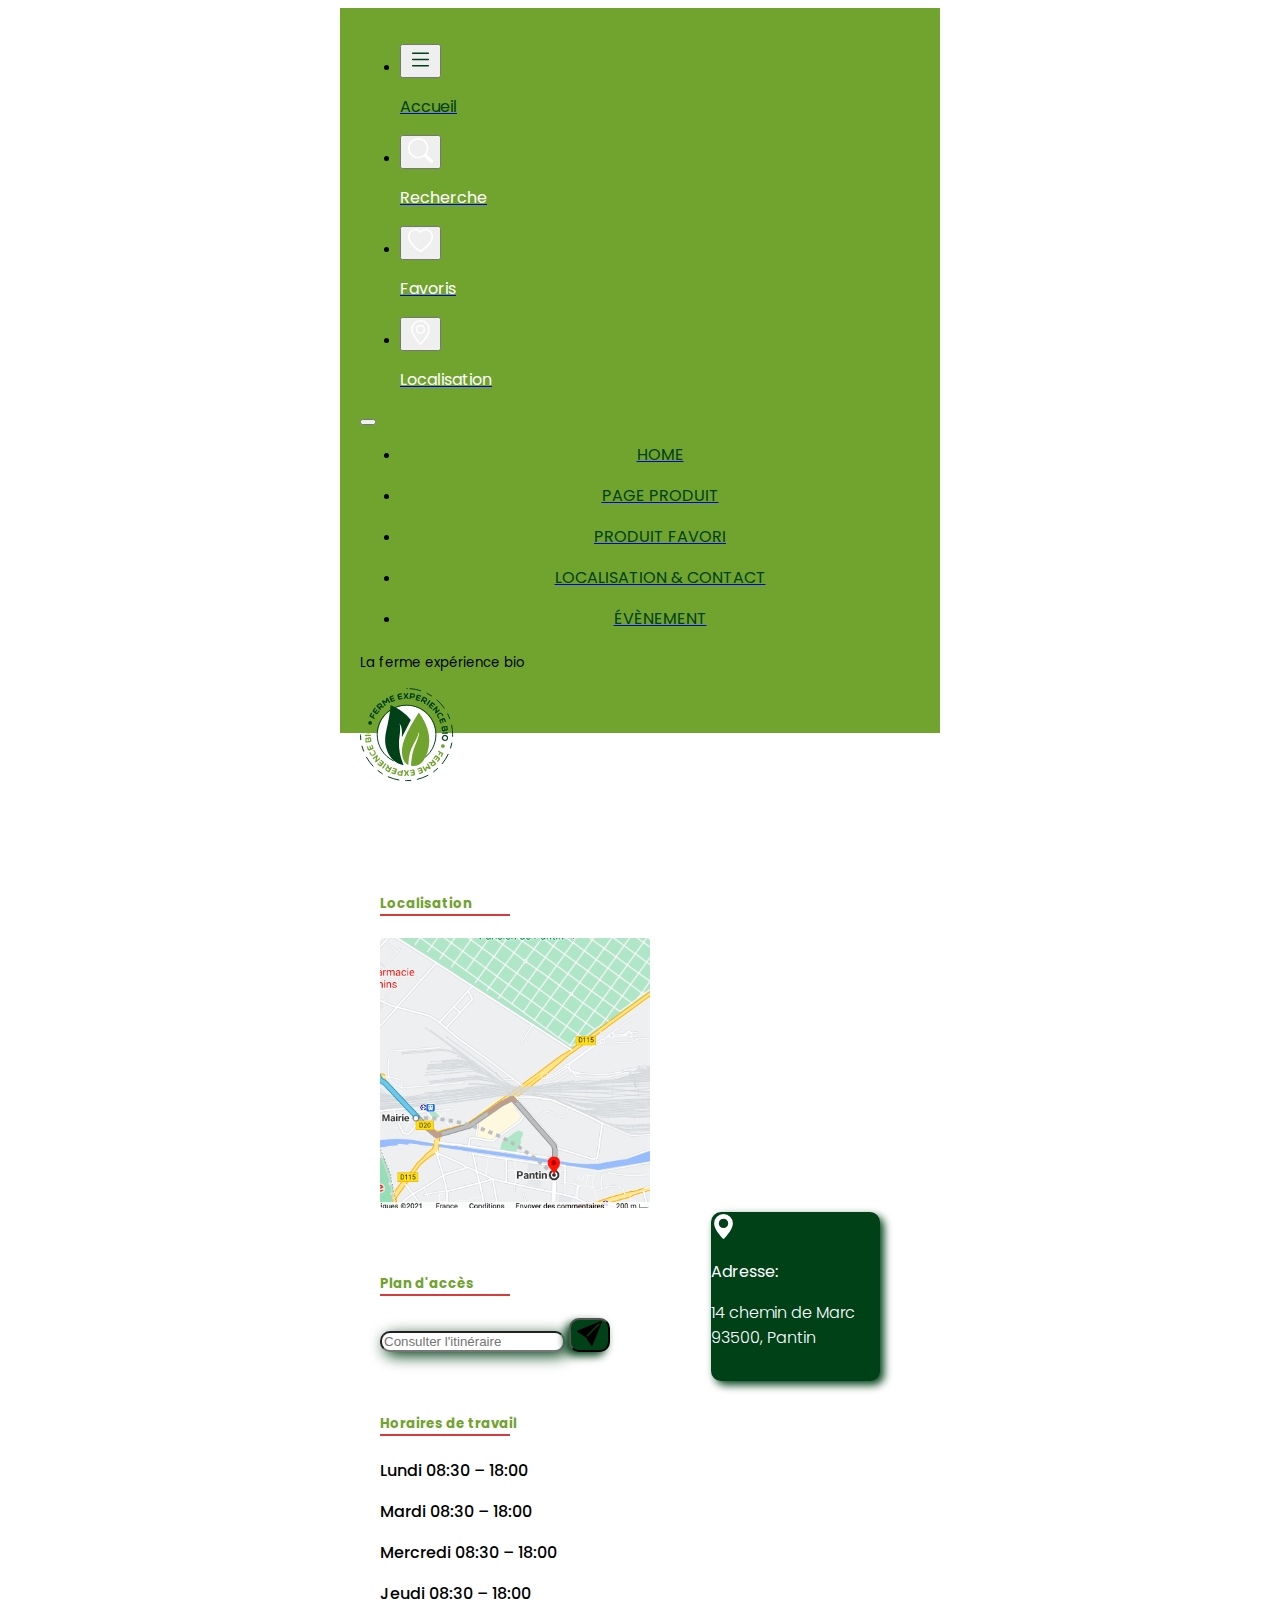
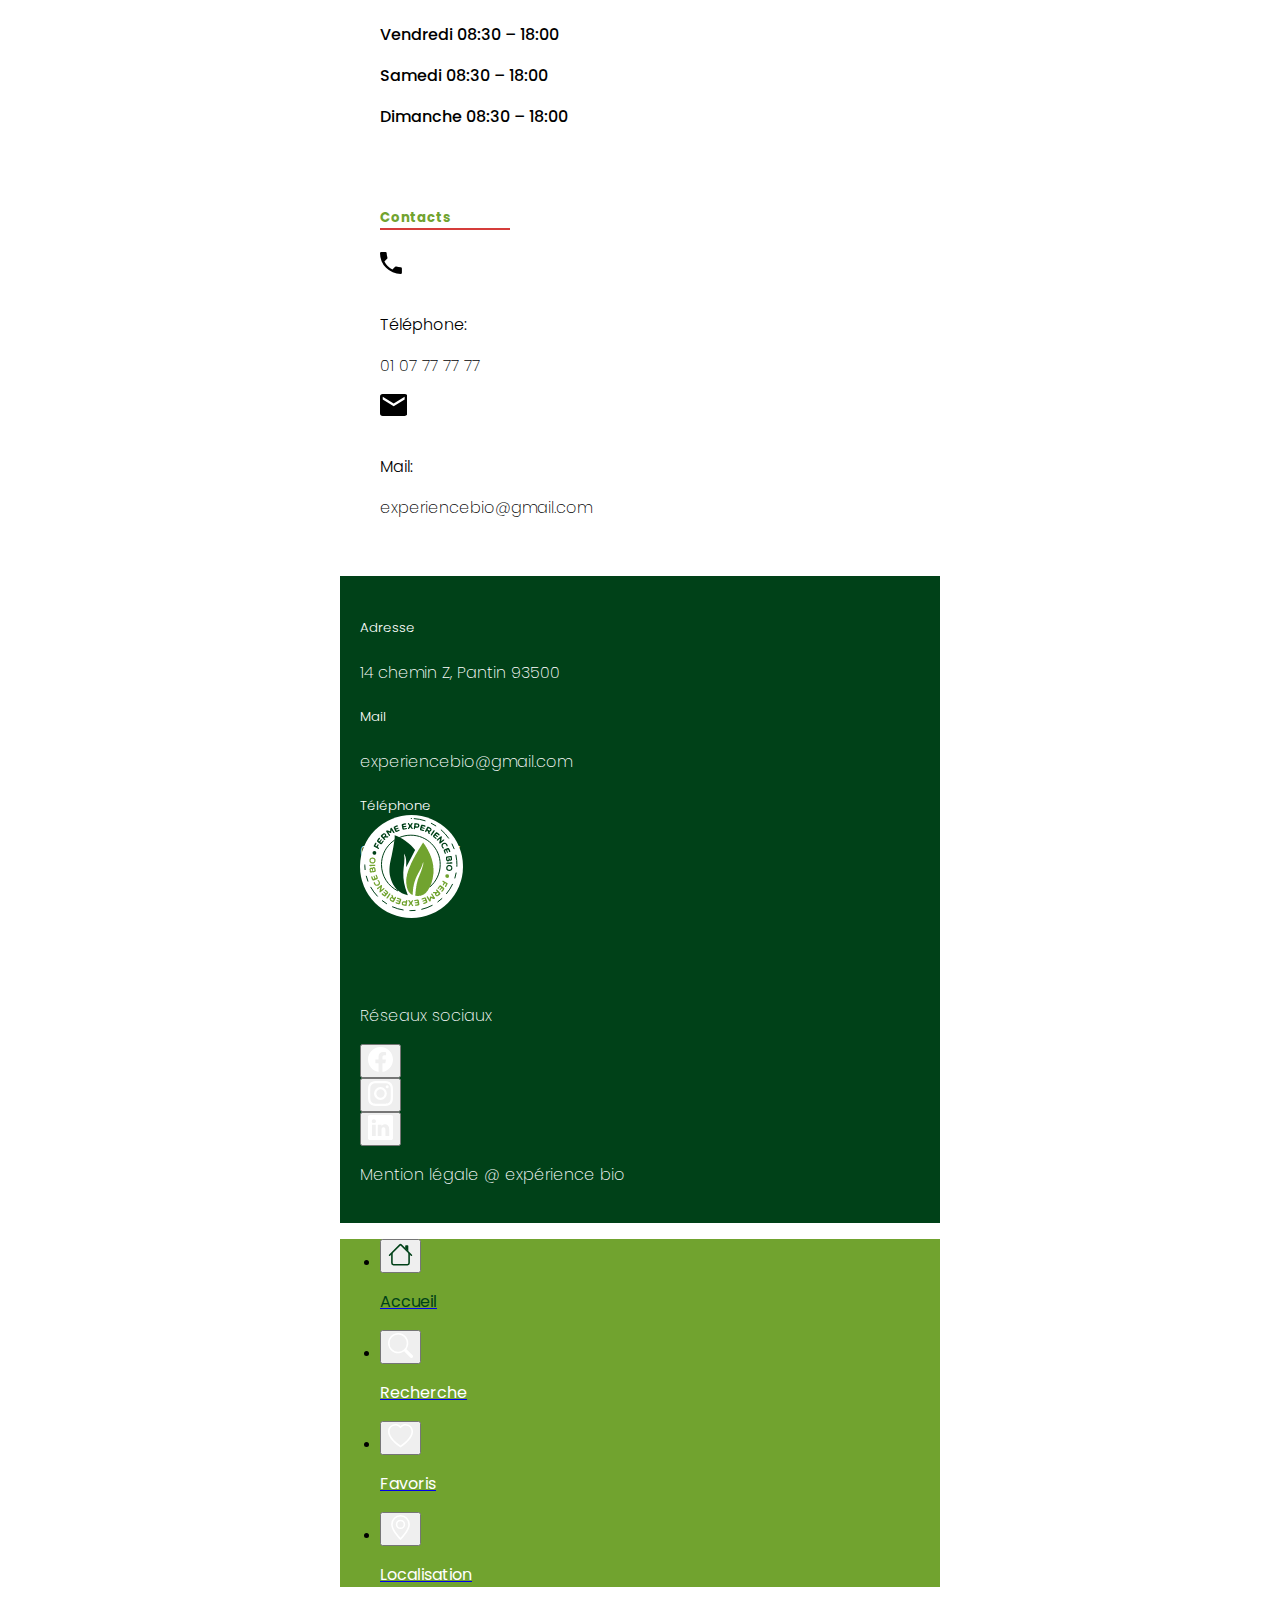
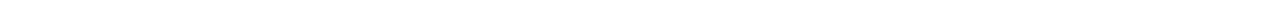
<file: localisation-&-contact.html>
<!DOCTYPE html>
<html lang="fr">
    <head>
        <title>Localisation & Contact</title>
        <!--META-->
        <meta charset="UTF-8">
        <meta name="viewport"  content="width=device-width, initial-scale=1, user-scalable=no"/>
        <meta name="description" content="Cette page fournit des informations sur l'accessibilité de la Ferme Expérience Bio.">
        <!--CSS BOOSTRAP LIBRARY-->
        <link href="https://cdn.jsdelivr.net/npm/bootstrap@5.1.3/dist/css/bootstrap.min.css" rel="stylesheet" integrity="sha384-1BmE4kWBq78iYhFldvKuhfTAU6auU8tT94WrHftjDbrCEXSU1oBoqyl2QvZ6jIW3" crossorigin="anonymous">
        <!--CSS FILE-->
        <link href="css/style.css" rel="stylesheet" type="text/css">
        <!--FONTS-->
        <link rel="preconnect" href="https://fonts.googleapis.com">
        <link rel="preconnect" href="https://fonts.gstatic.com" crossorigin>
        <link href="https://fonts.googleapis.com/css2?family=Poppins:wght@100;200;300;400;500;600;700&display=swap" rel="stylesheet">
    </head>

    <body>
        <div id="container" class="row">
            <!--HEADER-->
            <header class="box">
                <!--TOP NAVBAR-->
                <nav>
                    <ul class="nav nav-pills nav-fill text-center">
                        <li class="nav-item">
                            <a class="nav-link home" href="#">
                                <button type="button" class="btn btn-link home" data-bs-toggle="offcanvas" data-bs-target="#offcanvas" aria-controls="offcanvas">
                                    <svg xmlns="http://www.w3.org/2000/svg" width="25" height="25" fill="currentColor" class="bi bi-list" viewBox="0 0 16 16">
                                        <path fill-rule="evenodd" d="M2.5 12a.5.5 0 0 1 .5-.5h10a.5.5 0 0 1 0 1H3a.5.5 0 0 1-.5-.5zm0-4a.5.5 0 0 1 .5-.5h10a.5.5 0 0 1 0 1H3a.5.5 0 0 1-.5-.5zm0-4a.5.5 0 0 1 .5-.5h10a.5.5 0 0 1 0 1H3a.5.5 0 0 1-.5-.5z"/>
                                        </svg>
                                </button>
                                <p class="regular black dark-green">Accueil</p>
                            </a>
                        </li>
                        <li class="nav-item">
                            <a class="nav-link" href="#">
                                <button type="button" class="btn btn-link">
                                    <svg xmlns="http://www.w3.org/2000/svg" width="25" height="25" fill="currentColor" class="bi bi-search" viewBox="0 0 16 16">
                                        <path d="M11.742 10.344a6.5 6.5 0 1 0-1.397 1.398h-.001c.03.04.062.078.098.115l3.85 3.85a1 1 0 0 0 1.415-1.414l-3.85-3.85a1.007 1.007 0 0 0-.115-.1zM12 6.5a5.5 5.5 0 1 1-11 0 5.5 5.5 0 0 1 11 0z"/>
                                    </svg>
                                </button>
                                <p class="regular">Recherche</p>
                            </a>
                        </li>
                        <li class="nav-item">
                            <a class="nav-link" href="produit-favori.html">
                                <button type="button" class="btn btn-link">
                                    <svg xmlns="http://www.w3.org/2000/svg" width="25" height="25" fill="currentColor" class="bi bi-heart" viewBox="0 0 16 16">
                                        <path d="m8 2.748-.717-.737C5.6.281 2.514.878 1.4 3.053c-.523 1.023-.641 2.5.314 4.385.92 1.815 2.834 3.989 6.286 6.357 3.452-2.368 5.365-4.542 6.286-6.357.955-1.886.838-3.362.314-4.385C13.486.878 10.4.28 8.717 2.01L8 2.748zM8 15C-7.333 4.868 3.279-3.04 7.824 1.143c.06.055.119.112.176.171a3.12 3.12 0 0 1 .176-.17C12.72-3.042 23.333 4.867 8 15z"/>
                                    </svg>
                                </button>
                            <p class="regular">Favoris</p>
                            </a>
                        </li>
                        <li class="nav-item">
                            <a class="nav-link" href="localisation-&-contact.html">
                                <button type="button" class="btn btn-link">
                                    <svg xmlns="http://www.w3.org/2000/svg" width="25" height="25" fill="currentColor" class="bi bi-geo-alt" viewBox="0 0 16 16">
                                        <path d="M12.166 8.94c-.524 1.062-1.234 2.12-1.96 3.07A31.493 31.493 0 0 1 8 14.58a31.481 31.481 0 0 1-2.206-2.57c-.726-.95-1.436-2.008-1.96-3.07C3.304 7.867 3 6.862 3 6a5 5 0 0 1 10 0c0 .862-.305 1.867-.834 2.94zM8 16s6-5.686 6-10A6 6 0 0 0 2 6c0 4.314 6 10 6 10z"/>
                                        <path d="M8 8a2 2 0 1 1 0-4 2 2 0 0 1 0 4zm0 1a3 3 0 1 0 0-6 3 3 0 0 0 0 6z"/>
                                    </svg>
                                </button>
                                <p class="regular">Localisation</p>
                            </a>
                        </li>
                    </ul>
                    <!--NAV SIDEBAR COLLAPSE-->
                    <div class="offcanvas offcanvas-start" tabindex="-1" id="offcanvas" aria-labelledby="offcanvasLabel"  style="background-color: #71A32F;">
                        <div class="offcanvas-header">
                            <button type="button" class="btn-close text-reset" data-bs-dismiss="offcanvas" aria-label="Close"></button>
                        </div>
                        <div class="offcanvas-body">
                            <ul class="navbar-nav  flex-grow-1 pe-3">
                                <li class="nav-item">
                                   <a class="nav-link" href="index.html"><p class="regular black">HOME</p></a>
                                </li>
                                <li class="nav-item">
                                   <a class="nav-link" href="page-produit.html"><p class="regular black">PAGE PRODUIT</p></a>
                                </li>
                                <li class="nav-item">
                                   <a class="nav-link" href="produit-favori.html"><p class="regular black">PRODUIT FAVORI</p></a>
                                </li>
                                <li class="nav-item">
                                   <a class="nav-link" href="localisation-&-contact.html"><p class="regular black">LOCALISATION & CONTACT</p></a>
                                </li>
                                <li class="nav-item">
                                   <a class="nav-link" href="evenement.html"><p class="regular black">ÉVÈNEMENT</p></a>
                                </li>
                            </ul>
                        </div>
                    </div>
                </nav>
                <!--TITLE-->
                <h5 class="text-center regular titre">La ferme expérience bio</h5>
                <br>
            </header>
            
            <!--MAIN-->
            <main class="box row">
                <!--LOGO-->
                <div class="logo text-center">
                    <img src="img/logo.png" class="rounded" alt="logo">
                </div>

                <!--LOCALISATION SECTION-->
                <section class="box row localisation">
                    <h5>Localisation
                    <div class="borders"></div>
                    </h5>
                    <div>
                        <img src="img/plan.png" alt="plan">
                    </div>
                    <div class="adresse">
                        <svg xmlns="http://www.w3.org/2000/svg" width="25" height="25" fill="currentColor" class="bi bi-geo-alt-fill" viewBox="0 0 16 16">
                            <path d="M8 16s6-5.686 6-10A6 6 0 0 0 2 6c0 4.314 6 10 6 10zm0-7a3 3 0 1 1 0-6 3 3 0 0 1 0 6z"/>
                        </svg>
                        <p class="regular">
                            Adresse:
                        </h5>
                        <p class="light">
                            14 chemin de Marc
                            93500, Pantin
                        </p>
                    </div>
                </section>

                <!--MAP SECTION-->
                <section class="box row">
                    <h5>Plan d'accès
                        <div class="borders"></div>
                    </h5>
                    <div class="input-group">
                        <input type="text" class="form-control" placeholder="Consulter l'itinéraire" aria-label="Consulter l'itinéraire" aria-describedby="button-addon2">
                        <button class="btn btn-success" type="button" id="button-addon2">
                            <!--picto-->
                            <svg xmlns="http://www.w3.org/2000/svg" width="25" height="25" fill="currentColor" class="bi bi-send-fill" viewBox="0 0 16 16">
                                <path fill-rule="evenodd" d="M15.964.686a.5.5 0 0 0-.65-.65L.767 5.855H.766l-.452.18a.5.5 0 0 0-.082.887l.41.26.001.002 4.995 3.178 3.178 4.995.002.002.26.41a.5.5 0 0 0 .886-.083l6-15Zm-1.833 1.89.471-1.178-1.178.471L5.93 9.363l.338.215a.5.5 0 0 1 .154.154l.215.338 7.494-7.494Z"/>
                            </svg>
                        </button>
                    </div>
                </section>

                <!--SCHEDULE SECTION-->
                <section class="box row">
                    <h5>Horaires de travail
                        <div class="borders"></div>
                    </h5>
                    <p class="medium black">Lundi  08:30 – 18:00</p>
                    <p class="medium black">Mardi  08:30 – 18:00</p>
                    <p class="medium black">Mercredi  08:30 – 18:00</p>
                    <p class="medium black">Jeudi  08:30 – 18:00</p>
                    <p class="medium black">Vendredi  08:30 – 18:00</p>
                    <p class="medium black">Samedi  08:30 – 18:00</p>
                    <p class="medium black">Dimanche  08:30 – 18:00</p>
                </section>

                <!--CONTACTS SECTION-->
                <section class="box row">
                    <h5>Contacts
                        <div class="borders"></div>
                    </h5>
                    <article class="col-6">
                        <svg xmlns="http://www.w3.org/2000/svg" width="21.908" height="21.908" viewBox="0 0 21.908 21.908">
                            <path id="Icon_material-call" data-name="Icon material-call" d="M8.906,13.981A18.437,18.437,0,0,0,16.927,22L19.6,19.324a1.21,1.21,0,0,1,1.241-.292,13.883,13.883,0,0,0,4.345.694,1.221,1.221,0,0,1,1.217,1.217v4.248a1.221,1.221,0,0,1-1.217,1.217A20.689,20.689,0,0,1,4.5,5.717,1.221,1.221,0,0,1,5.717,4.5h4.26a1.221,1.221,0,0,1,1.217,1.217,13.827,13.827,0,0,0,.694,4.345,1.221,1.221,0,0,1-.3,1.241L8.906,13.981Z" transform="translate(-4.5 -4.5)"/>
                        </svg>
                        <br><br>
                        <p class="light black">
                            Téléphone:<br>
                            
                        </p>
                        <p class="extra-light black">
                            01 07 77 77 77
                        </p>
                    </article>
                    <article class="col-6">
                        <svg xmlns="http://www.w3.org/2000/svg" width="27.385" height="21.908" viewBox="0 0 27.385 21.908">
                            <path id="Icon_material-email" data-name="Icon material-email" d="M27.646,6H5.738A2.735,2.735,0,0,0,3.014,8.738L3,25.169a2.747,2.747,0,0,0,2.738,2.738H27.646a2.747,2.747,0,0,0,2.738-2.738V8.738A2.747,2.747,0,0,0,27.646,6Zm0,5.477L16.692,18.323,5.738,11.477V8.738l10.954,6.846L27.646,8.738Z" transform="translate(-3 -6)"/>
                        </svg>
                        <br><br>
                        <p class="light black">
                            Mail:
                        </p>
                        <p class="extra-light black">
                            experiencebio@gmail.com
                        </p>
                    </article>
                </section>
            </main>
            
            <!--FOOTER-->
            <footer class="box row">
                <!--INFORMATIONS SECTION-->
                <section class="col-7">
                    <h5 class="light titre">
                        Adresse
                    </h5>
                    <p class="extra-light">
                        14 chemin Z, Pantin 93500
                    </p>
                    <h5 class="light titre">
                        Mail
                    </h5>
                    <p class="extra-light">
                        experiencebio@gmail.com
                    </p>
                    <h5 class="light titre">
                        Téléphone
                    </h5>
                    <p class="extra-light">
                        01 07 77 77 77
                    </p>
                </section>
                <!--LINKS SECTION-->
                <section class="col-5 row">
                    <div class="logo-bot text-center">
                        <img src="img/logo-bottom.png" class="rounded" alt="logo">
                    </div>
                    <p class="text-center extra-light">
                        Réseaux sociaux
                    </p>
                    <article class="col-4 reseaux">
                        <button type="button" class="btn btn-link">
                            <!--SVG PICTO-->
                            <svg xmlns="http://www.w3.org/2000/svg" width="25" height="25" fill="currentColor" class="bi bi-facebook" viewBox="0 0 16 16">
                                <path d="M16 8.049c0-4.446-3.582-8.05-8-8.05C3.58 0-.002 3.603-.002 8.05c0 4.017 2.926 7.347 6.75 7.951v-5.625h-2.03V8.05H6.75V6.275c0-2.017 1.195-3.131 3.022-3.131.876 0 1.791.157 1.791.157v1.98h-1.009c-.993 0-1.303.621-1.303 1.258v1.51h2.218l-.354 2.326H9.25V16c3.824-.604 6.75-3.934 6.75-7.951z"/>
                            </svg>
                        </button>
                    </article>
                    <article class="col-4 reseaux">
                        <button type="button" class="btn btn-link">
                            <!--SVG PICTO-->
                            <svg xmlns="http://www.w3.org/2000/svg" width="25" height="25" fill="currentColor" class="bi bi-instagram" viewBox="0 0 16 16">
                                <path d="M8 0C5.829 0 5.556.01 4.703.048 3.85.088 3.269.222 2.76.42a3.917 3.917 0 0 0-1.417.923A3.927 3.927 0 0 0 .42 2.76C.222 3.268.087 3.85.048 4.7.01 5.555 0 5.827 0 8.001c0 2.172.01 2.444.048 3.297.04.852.174 1.433.372 1.942.205.526.478.972.923 1.417.444.445.89.719 1.416.923.51.198 1.09.333 1.942.372C5.555 15.99 5.827 16 8 16s2.444-.01 3.298-.048c.851-.04 1.434-.174 1.943-.372a3.916 3.916 0 0 0 1.416-.923c.445-.445.718-.891.923-1.417.197-.509.332-1.09.372-1.942C15.99 10.445 16 10.173 16 8s-.01-2.445-.048-3.299c-.04-.851-.175-1.433-.372-1.941a3.926 3.926 0 0 0-.923-1.417A3.911 3.911 0 0 0 13.24.42c-.51-.198-1.092-.333-1.943-.372C10.443.01 10.172 0 7.998 0h.003zm-.717 1.442h.718c2.136 0 2.389.007 3.232.046.78.035 1.204.166 1.486.275.373.145.64.319.92.599.28.28.453.546.598.92.11.281.24.705.275 1.485.039.843.047 1.096.047 3.231s-.008 2.389-.047 3.232c-.035.78-.166 1.203-.275 1.485a2.47 2.47 0 0 1-.599.919c-.28.28-.546.453-.92.598-.28.11-.704.24-1.485.276-.843.038-1.096.047-3.232.047s-2.39-.009-3.233-.047c-.78-.036-1.203-.166-1.485-.276a2.478 2.478 0 0 1-.92-.598 2.48 2.48 0 0 1-.6-.92c-.109-.281-.24-.705-.275-1.485-.038-.843-.046-1.096-.046-3.233 0-2.136.008-2.388.046-3.231.036-.78.166-1.204.276-1.486.145-.373.319-.64.599-.92.28-.28.546-.453.92-.598.282-.11.705-.24 1.485-.276.738-.034 1.024-.044 2.515-.045v.002zm4.988 1.328a.96.96 0 1 0 0 1.92.96.96 0 0 0 0-1.92zm-4.27 1.122a4.109 4.109 0 1 0 0 8.217 4.109 4.109 0 0 0 0-8.217zm0 1.441a2.667 2.667 0 1 1 0 5.334 2.667 2.667 0 0 1 0-5.334z"/>
                            </svg>
                        </button>
                    </article>
                    <article class="col-4 reseaux">
                        <button type="button" class="btn btn-link">
                            <!--SVG PICTO-->
                            <svg xmlns="http://www.w3.org/2000/svg" width="25" height="25" fill="currentColor" class="bi bi-linkedin" viewBox="0 0 16 16">
                                <path d="M0 1.146C0 .513.526 0 1.175 0h13.65C15.474 0 16 .513 16 1.146v13.708c0 .633-.526 1.146-1.175 1.146H1.175C.526 16 0 15.487 0 14.854V1.146zm4.943 12.248V6.169H2.542v7.225h2.401zm-1.2-8.212c.837 0 1.358-.554 1.358-1.248-.015-.709-.52-1.248-1.342-1.248-.822 0-1.359.54-1.359 1.248 0 .694.521 1.248 1.327 1.248h.016zm4.908 8.212V9.359c0-.216.016-.432.08-.586.173-.431.568-.878 1.232-.878.869 0 1.216.662 1.216 1.634v3.865h2.401V9.25c0-2.22-1.184-3.252-2.764-3.252-1.274 0-1.845.7-2.165 1.193v.025h-.016a5.54 5.54 0 0 1 .016-.025V6.169h-2.4c.03.678 0 7.225 0 7.225h2.4z"/>
                            </svg>
                        </button>
                    </article>
                </section>
                <section class="col-12 text-center extra-light">
                    <p>Mention légale @ expérience bio</p>
                </section>
            </footer>

            <!--BOTTOM NAVBAR-->
            <nav style="background-color: #71A32F;">
                <ul class="nav nav-pills nav-fill">
                    <li class="nav-item">
                        <a class="nav-link home" href="#">
                            <button type="button" class="btn btn-link home">
                                <svg xmlns="http://www.w3.org/2000/svg" width="25" height="25" fill="currentColor" class="bi bi-house" viewBox="0 0 16 16">
                                    <path fill-rule="evenodd" d="M2 13.5V7h1v6.5a.5.5 0 0 0 .5.5h9a.5.5 0 0 0 .5-.5V7h1v6.5a1.5 1.5 0 0 1-1.5 1.5h-9A1.5 1.5 0 0 1 2 13.5zm11-11V6l-2-2V2.5a.5.5 0 0 1 .5-.5h1a.5.5 0 0 1 .5.5z"/>
                                    <path fill-rule="evenodd" d="M7.293 1.5a1 1 0 0 1 1.414 0l6.647 6.646a.5.5 0 0 1-.708.708L8 2.207 1.354 8.854a.5.5 0 1 1-.708-.708L7.293 1.5z"/>
                                </svg>
                            </button>
                            <p class="regular black dark-green">Accueil</p>
                        </a>
                    </li>
                    <li class="nav-item">
                      <a class="nav-link" aria-current="page" href="#">
                        <button type="button" class="btn btn-link">
                            <svg xmlns="http://www.w3.org/2000/svg" width="25" height="25" fill="currentColor" class="bi bi-search" viewBox="0 0 16 16">
                                <path d="M11.742 10.344a6.5 6.5 0 1 0-1.397 1.398h-.001c.03.04.062.078.098.115l3.85 3.85a1 1 0 0 0 1.415-1.414l-3.85-3.85a1.007 1.007 0 0 0-.115-.1zM12 6.5a5.5 5.5 0 1 1-11 0 5.5 5.5 0 0 1 11 0z"/>
                            </svg>
                        </button>
                        <p class="regular">Recherche</p>
                      </a>
                    </li>
                    <li class="nav-item">
                        <a class="nav-link" href="#">
                            <button type="button" class="btn btn-link">
                                <svg xmlns="http://www.w3.org/2000/svg" width="25" height="25" fill="currentColor" class="bi bi-heart" viewBox="0 0 16 16">
                                    <path d="m8 2.748-.717-.737C5.6.281 2.514.878 1.4 3.053c-.523 1.023-.641 2.5.314 4.385.92 1.815 2.834 3.989 6.286 6.357 3.452-2.368 5.365-4.542 6.286-6.357.955-1.886.838-3.362.314-4.385C13.486.878 10.4.28 8.717 2.01L8 2.748zM8 15C-7.333 4.868 3.279-3.04 7.824 1.143c.06.055.119.112.176.171a3.12 3.12 0 0 1 .176-.17C12.72-3.042 23.333 4.867 8 15z"/>
                                </svg>
                            </button>
                            <p class="regular">Favoris</p>
                        </a>
                    </li>
                    <li class="nav-item">
                        <a class="nav-link" href="#">
                            <button type="button" class="btn btn-link">
                                <svg xmlns="http://www.w3.org/2000/svg" width="25" height="25" fill="currentColor" class="bi bi-geo-alt" viewBox="0 0 16 16">
                                    <path d="M12.166 8.94c-.524 1.062-1.234 2.12-1.96 3.07A31.493 31.493 0 0 1 8 14.58a31.481 31.481 0 0 1-2.206-2.57c-.726-.95-1.436-2.008-1.96-3.07C3.304 7.867 3 6.862 3 6a5 5 0 0 1 10 0c0 .862-.305 1.867-.834 2.94zM8 16s6-5.686 6-10A6 6 0 0 0 2 6c0 4.314 6 10 6 10z"/>
                                    <path d="M8 8a2 2 0 1 1 0-4 2 2 0 0 1 0 4zm0 1a3 3 0 1 0 0-6 3 3 0 0 0 0 6z"/>
                                </svg>
                            </button>
                            <p class="regular">Localisation</p>
                        </a>
                    </li>
                </ul>
            </nav>
        </div>
        <!--JS BOOSTRAP LIBRARY-->
        <script src="https://cdn.jsdelivr.net/npm/bootstrap@5.1.3/dist/js/bootstrap.bundle.min.js" integrity="sha384-ka7Sk0Gln4gmtz2MlQnikT1wXgYsOg+OMhuP+IlRH9sENBO0LRn5q+8nbTov4+1p" crossorigin="anonymous"></script>
    </body>
</html>
</file>
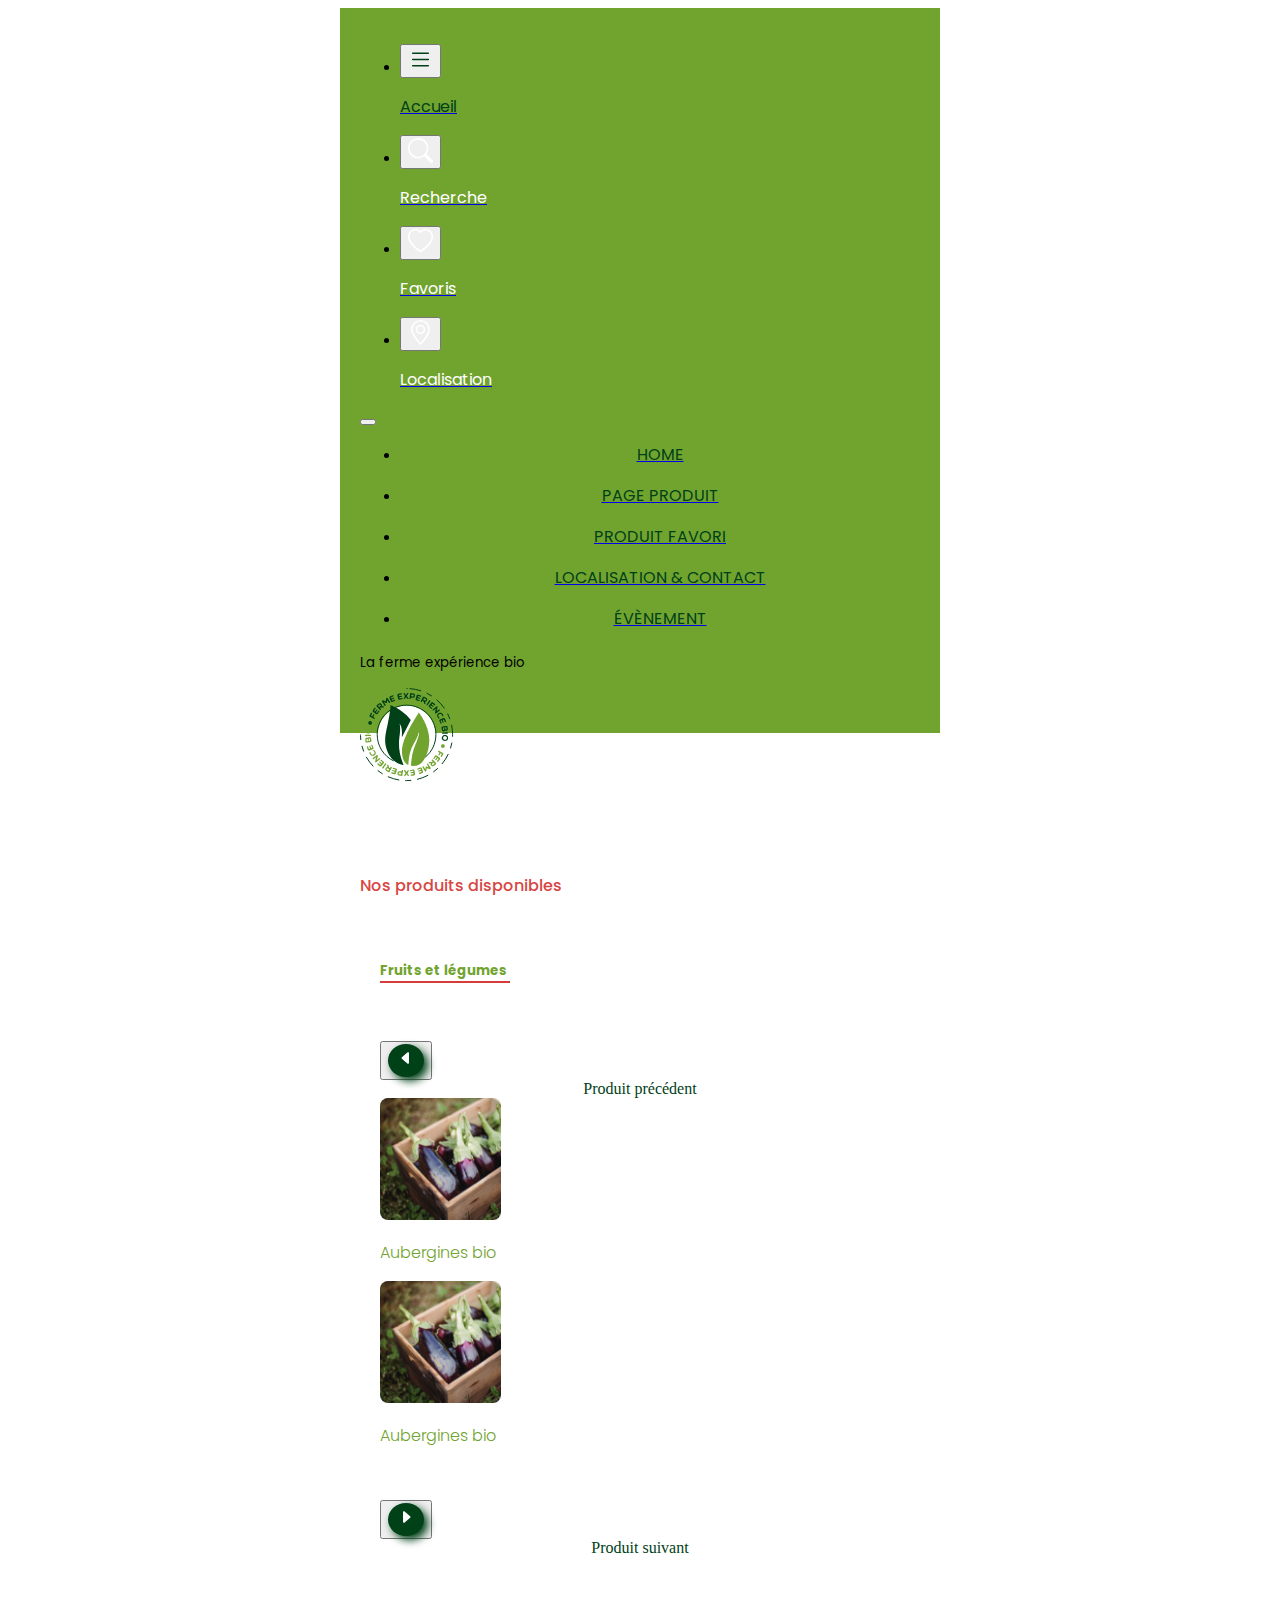
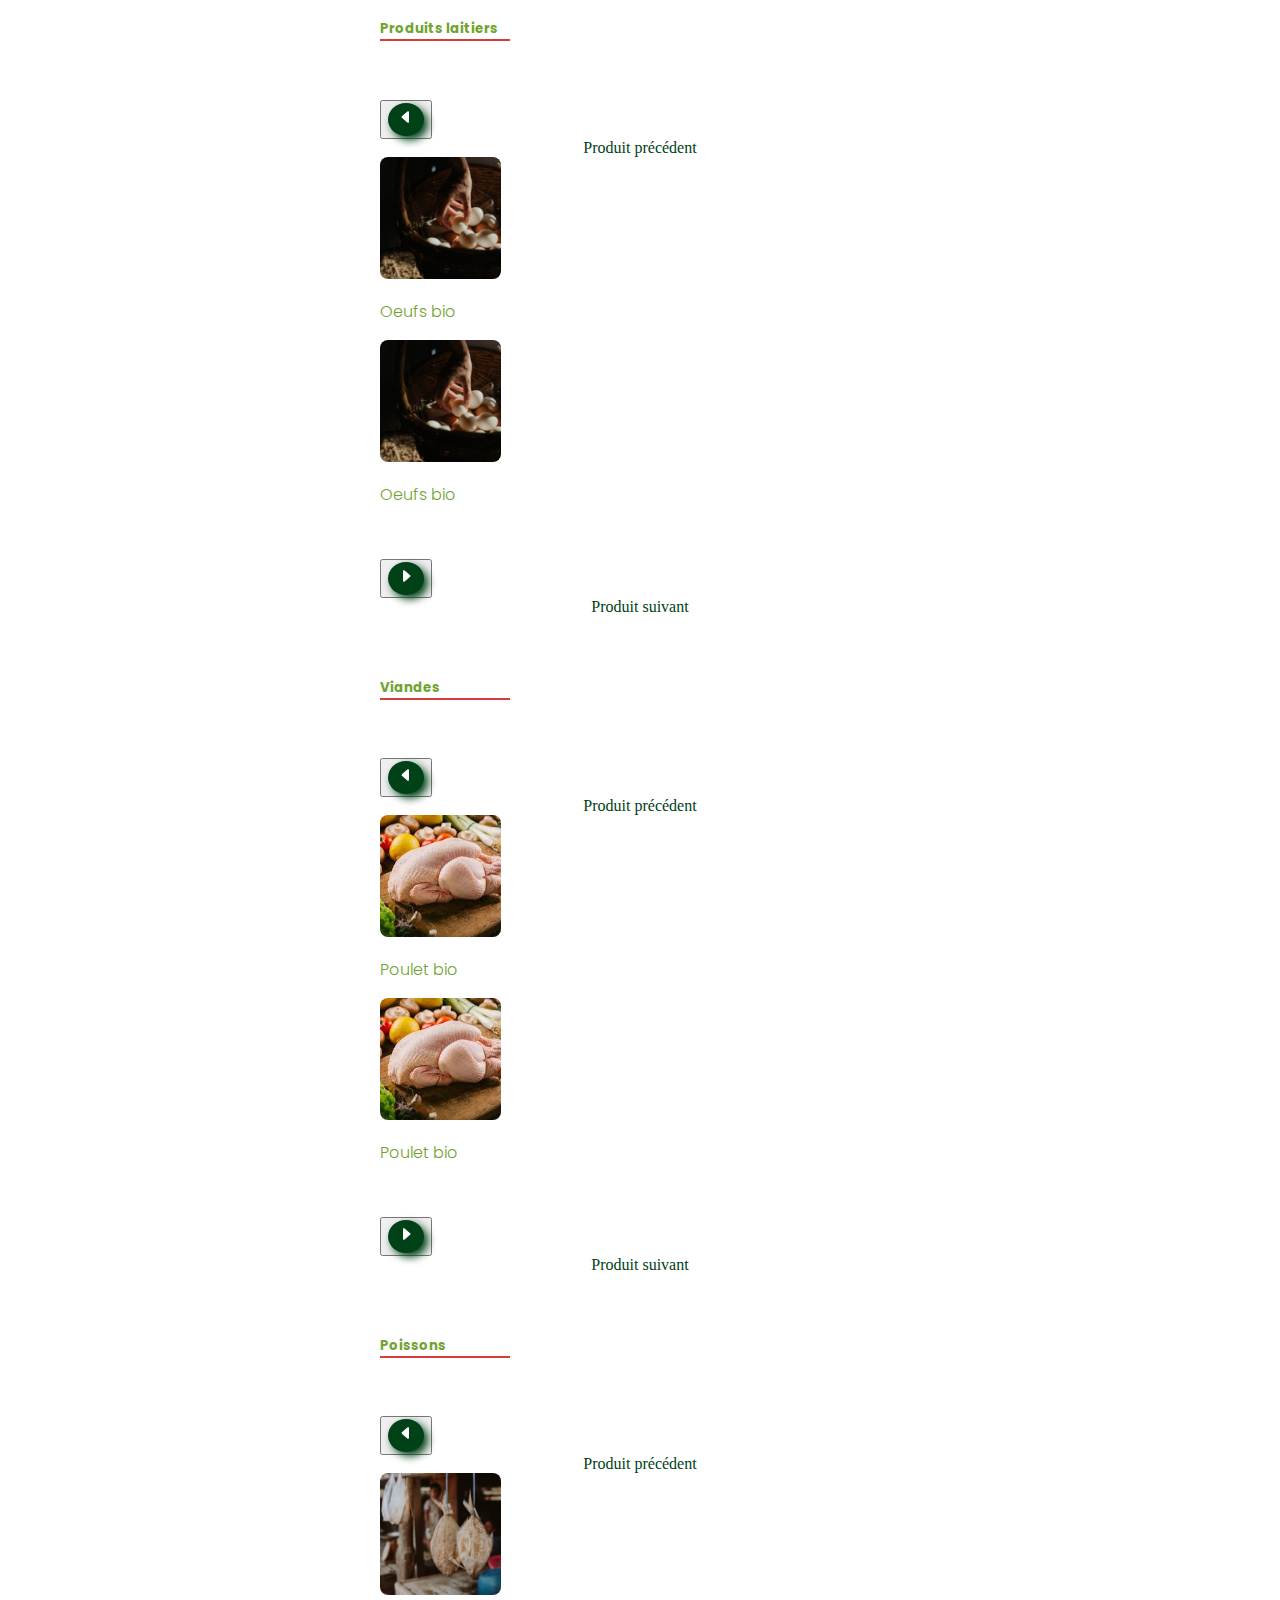
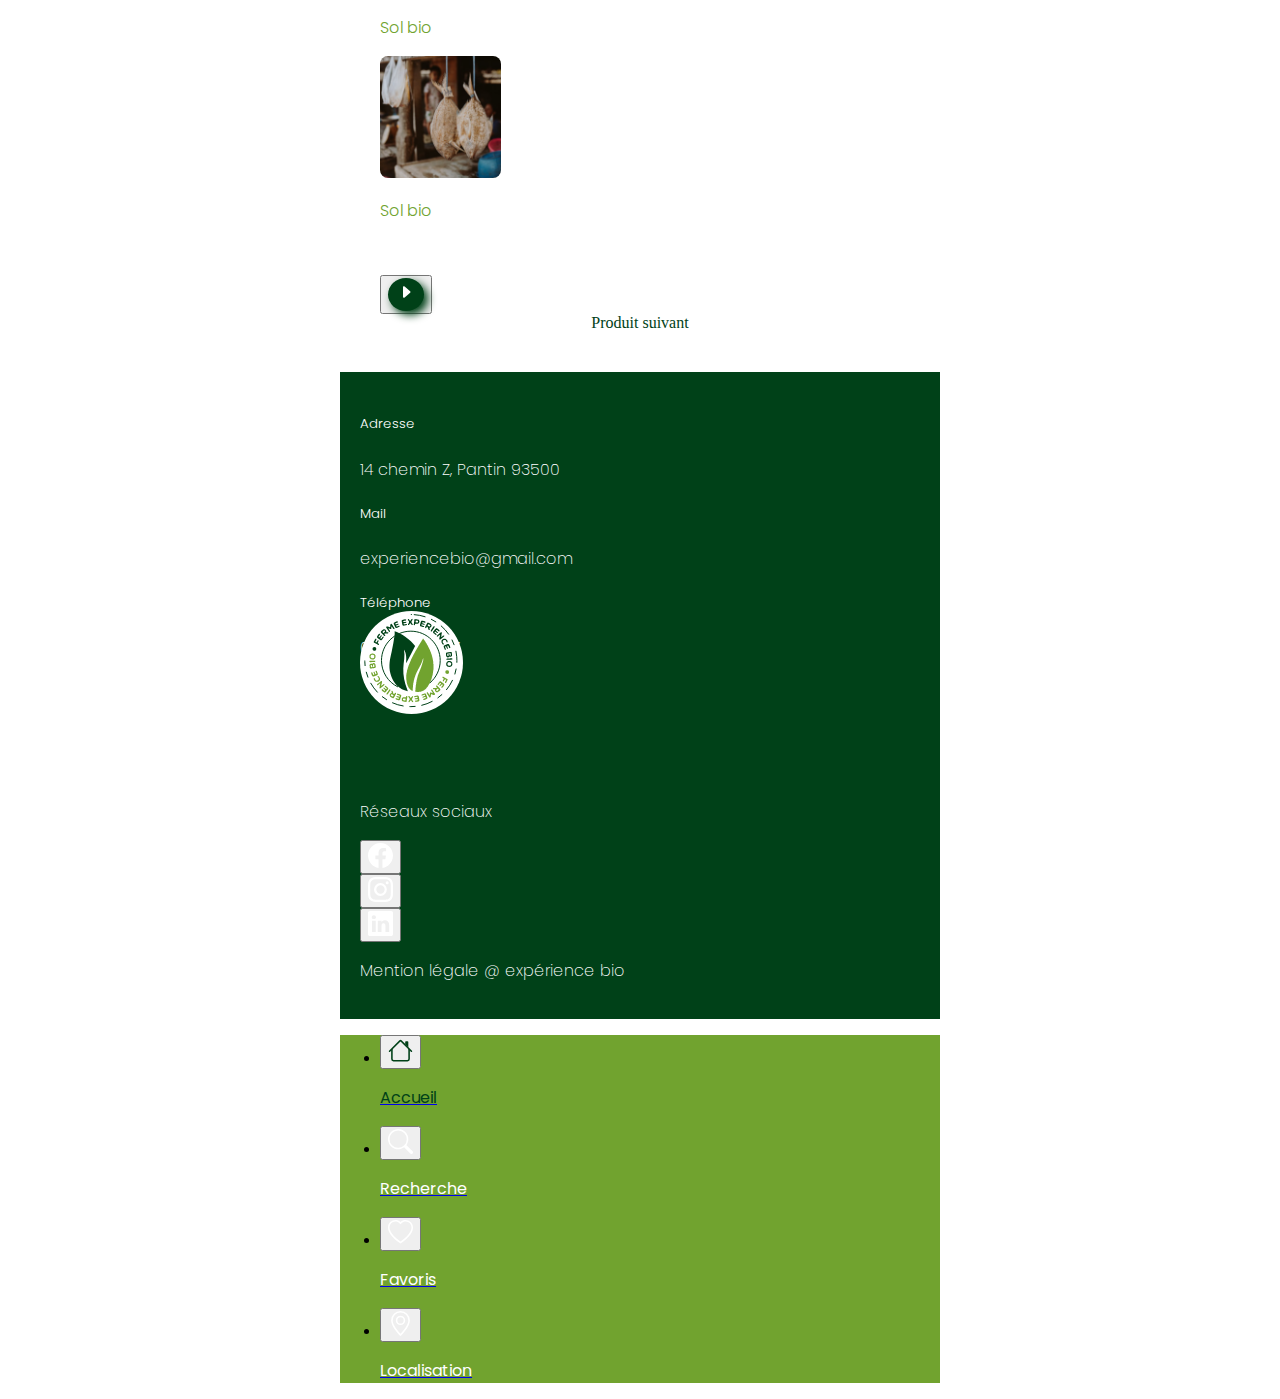
<file: page-produit.html>
<!DOCTYPE html>
<html lang="fr">
    <head>
        <title>Page Produit</title>
        <!--META-->
        <meta charset="UTF-8">
        <meta name="viewport"  content="width=device-width, initial-scale=1, user-scalable=no"/>
        <meta name="description" content="Cette page fournit des informations sur les possibles produits proposés par la Ferme Expérience Bio.">
        <!--CSS BOOSTRAP-->
        <link href="https://cdn.jsdelivr.net/npm/bootstrap@5.1.3/dist/css/bootstrap.min.css" rel="stylesheet" integrity="sha384-1BmE4kWBq78iYhFldvKuhfTAU6auU8tT94WrHftjDbrCEXSU1oBoqyl2QvZ6jIW3" crossorigin="anonymous">
        <!--CSS FILE-->
        <link href="css/style.css" rel="stylesheet" type="text/css">
        <!--FONTS-->
        <link rel="preconnect" href="https://fonts.googleapis.com">
        <link rel="preconnect" href="https://fonts.gstatic.com" crossorigin>
        <link href="https://fonts.googleapis.com/css2?family=Poppins:wght@100;200;300;400;500;600;700&display=swap" rel="stylesheet">
    </head>

    <body>
        <div id="container" class="row">
            <!--HEADER-->
            <header class="box">
                <!--TOP NAVBAR-->
                <nav>
                    <ul class="nav nav-pills nav-fill text-center">
                        <li class="nav-item">
                            <a class="nav-link home" href="#">
                            <button type="button" class="btn btn-link home" data-bs-toggle="offcanvas" data-bs-target="#offcanvas" aria-controls="offcanvas">
                                <svg xmlns="http://www.w3.org/2000/svg" width="25" height="25" fill="currentColor" class="bi bi-list" viewBox="0 0 16 16">
                                    <path fill-rule="evenodd" d="M2.5 12a.5.5 0 0 1 .5-.5h10a.5.5 0 0 1 0 1H3a.5.5 0 0 1-.5-.5zm0-4a.5.5 0 0 1 .5-.5h10a.5.5 0 0 1 0 1H3a.5.5 0 0 1-.5-.5zm0-4a.5.5 0 0 1 .5-.5h10a.5.5 0 0 1 0 1H3a.5.5 0 0 1-.5-.5z"/>
                                    </svg>
                            </button>
                            <p class="regular black dark-green">Accueil</p>
                            </a>
                        </li>
                        <li class="nav-item">
                            <a class="nav-link" href="page-produit.html">
                                <button type="button" class="btn btn-link">
                                    <svg xmlns="http://www.w3.org/2000/svg" width="25" height="25" fill="currentColor" class="bi bi-search" viewBox="0 0 16 16">
                                        <path d="M11.742 10.344a6.5 6.5 0 1 0-1.397 1.398h-.001c.03.04.062.078.098.115l3.85 3.85a1 1 0 0 0 1.415-1.414l-3.85-3.85a1.007 1.007 0 0 0-.115-.1zM12 6.5a5.5 5.5 0 1 1-11 0 5.5 5.5 0 0 1 11 0z"/>
                                    </svg>
                                </button>
                                <p class="regular">Recherche</p>
                            </a>
                        </li>
                        <li class="nav-item">
                            <a class="nav-link" href="produit-favori.html">
                                <button type="button" class="btn btn-link">
                                    <svg xmlns="http://www.w3.org/2000/svg" width="25" height="25" fill="currentColor" class="bi bi-heart" viewBox="0 0 16 16">
                                        <path d="m8 2.748-.717-.737C5.6.281 2.514.878 1.4 3.053c-.523 1.023-.641 2.5.314 4.385.92 1.815 2.834 3.989 6.286 6.357 3.452-2.368 5.365-4.542 6.286-6.357.955-1.886.838-3.362.314-4.385C13.486.878 10.4.28 8.717 2.01L8 2.748zM8 15C-7.333 4.868 3.279-3.04 7.824 1.143c.06.055.119.112.176.171a3.12 3.12 0 0 1 .176-.17C12.72-3.042 23.333 4.867 8 15z"/>
                                    </svg>
                                </button>
                            <p class="regular">Favoris</p>
                            </a>
                        </li>
                        <li class="nav-item">
                            <a class="nav-link" href="localisation-&-contact.html">
                                <button type="button" class="btn btn-link">
                                    <svg xmlns="http://www.w3.org/2000/svg" width="25" height="25" fill="currentColor" class="bi bi-geo-alt" viewBox="0 0 16 16">
                                        <path d="M12.166 8.94c-.524 1.062-1.234 2.12-1.96 3.07A31.493 31.493 0 0 1 8 14.58a31.481 31.481 0 0 1-2.206-2.57c-.726-.95-1.436-2.008-1.96-3.07C3.304 7.867 3 6.862 3 6a5 5 0 0 1 10 0c0 .862-.305 1.867-.834 2.94zM8 16s6-5.686 6-10A6 6 0 0 0 2 6c0 4.314 6 10 6 10z"/>
                                        <path d="M8 8a2 2 0 1 1 0-4 2 2 0 0 1 0 4zm0 1a3 3 0 1 0 0-6 3 3 0 0 0 0 6z"/>
                                    </svg>
                                </button>
                                <p class="regular">Localisation</p>
                            </a>
                        </li>
                    </ul>
                    <!--NAV SIDEBAR COLLAPSE-->
                    <div class="offcanvas offcanvas-start" tabindex="-1" id="offcanvas" aria-labelledby="offcanvasLabel"  style="background-color: #71A32F;">
                        <div class="offcanvas-header">
                            <button type="button" class="btn-close text-reset" data-bs-dismiss="offcanvas" aria-label="Close"></button>
                        </div>
                        <div class="offcanvas-body">
                            <ul class="navbar-nav  flex-grow-1 pe-3">
                                <li class="nav-item">
                                    <a class="nav-link" href="index.html"><p class="regular black">HOME</p></a>
                                </li>
                                <li class="nav-item">
                                    <a class="nav-link" href="page-produit.html"><p class="regular black">PAGE PRODUIT</p></a>
                                </li>
                                <li class="nav-item">
                                    <a class="nav-link" href="produit-favori.html"><p class="regular black">PRODUIT FAVORI</p></a>
                                </li>
                                <li class="nav-item">
                                    <a class="nav-link" href="localisation-&-contact.html"><p class="regular black">LOCALISATION & CONTACT</p></a>
                                </li>
                                <li class="nav-item">
                                    <a class="nav-link" href="evenement.html"><p class="regular black">ÉVÈNEMENT</p></a>
                                </li>
                            </ul>
                        </div>
                    </div>
                </nav>
                <!--TITLE-->
                <h5 class="text-center regular titre">La ferme expérience bio</h5>
                <br>
            </header>
            
            <!--MAIN-->
            <main class="box row">
                <!--LOGO-->
                <div class="logo text-center">
                    <img src="img/logo.png" class="rounded" alt="logo">
                </div>
                <!--TITLE-->
                <h4>Nos produits disponibles </h4>

                <!--CAROUSEL N°1 SECTON-->
                <section class=" box row">
                    <!--STYLIZED TEXT-->
                    <h5>Fruits et légumes
                        <div class="borders"></div>
                    </h5>
                    <!--CAROUSEL-->
                    <div class="col-3 text-center">
                        <br><br>
                        <button class="btn" data-bs-target="#carousel1" data-bs-slide="prev">
                            <span class="carousel-control-prev-picto" aria-hidden="true">
                                <!--PICTO-->
                                <svg xmlns="http://www.w3.org/2000/svg" width="16" height="16" fill="currentColor" class="bi bi-caret-left-fill" viewBox="0 0 16 16">
                                    <path d="m3.86 8.753 5.482 4.796c.646.566 1.658.106 1.658-.753V3.204a1 1 0 0 0-1.659-.753l-5.48 4.796a1 1 0 0 0 0 1.506z"/>
                                </svg>
                            </span>
                        </button>
                        <span class="light black dark-green text-center">Produit précédent</span>
                    </div>
                    <div class="col-6 text-center">
                        <div id="carousel1" class="carousel slide text-center row" data-bs-ride="carousel" data-bs-touch="false" data-bs-interval="false">
                            <div class="carousel-inner">
                                <div class="carousel-item active">
                                    <img src="img/aubergines.png" class="rounded" alt="Aubergines bio">
                                    <p class="light black green">
                                        Aubergines bio
                                    </p>
                                </div>
                                <div class="carousel-item">
                                    <img src="img/aubergines.png" class="rounded" alt="Aubergines bio">
                                    <p class="light black green">
                                        Aubergines bio
                                    </p>
                                </div>
                            </div>
                        </div>
                    </div>
                    <div class="col-3 text-center">
                        <br><br>
                        <button class="btn" data-bs-target="#carousel1" data-bs-slide="next">
                            <span class="carousel-control-next-picto" aria-hidden="true">
                                <!--PICTO-->
                                <svg xmlns="http://www.w3.org/2000/svg" width="16" height="16" fill="currentColor" class="bi bi-caret-right-fill" viewBox="0 0 16 16">
                                    <path d="m12.14 8.753-5.482 4.796c-.646.566-1.658.106-1.658-.753V3.204a1 1 0 0 1 1.659-.753l5.48 4.796a1 1 0 0 1 0 1.506z"/>
                                </svg>
                            </span>
                        </button>
                        <span class="light black dark-green text-center">Produit suivant</span>
                    </div>
                </section>

                <!--CAROUSEL N°2-->
                <section class="box row">
                    <!--STYLIZED TEXT-->
                    <h5>Produits laitiers
                        <div class="borders"></div>
                    </h5>
                    <!--CAROUSEL-->
                    <div class="col-3 text-center">
                        <br><br>
                        <button class="btn" data-bs-target="#carousel2" data-bs-slide="prev">
                            <span class="carousel-control-prev-picto" aria-hidden="true">
                                <!--PICTO-->
                                <svg xmlns="http://www.w3.org/2000/svg" width="16" height="16" fill="currentColor" class="bi bi-caret-left-fill" viewBox="0 0 16 16">
                                    <path d="m3.86 8.753 5.482 4.796c.646.566 1.658.106 1.658-.753V3.204a1 1 0 0 0-1.659-.753l-5.48 4.796a1 1 0 0 0 0 1.506z"/>
                                </svg>
                            </span>
                        </button>
                        <span class="light black dark-green text-center">Produit précédent</span>
                    </div>
                    <div class="col-6 text-center">
                        <div id="carousel2" class="carousel slide text-center row" data-bs-ride="carousel" data-bs-touch="false" data-bs-interval="false">
                            <div class="carousel-inner">
                                <div class="carousel-item active">
                                    <img src="img/oeufs.png" class="rounded" alt="Oeufs bio">
                                    <p class="light black green">
                                        Oeufs bio
                                    </p>
                                </div>
                                <div class="carousel-item">
                                    <img src="img/oeufs.png" class="rounded" alt="Oeufs bio">
                                    <p class="light black green">
                                        Oeufs bio
                                    </p>
                                </div>
                            </div>
                        </div>
                    </div>
                    <div class="col-3 text-center">
                        <br><br>
                        <button class="btn" data-bs-target="#carousel2" data-bs-slide="next">
                            <span class="carousel-control-next-picto" aria-hidden="true">
                                <!--PICTO-->
                                <svg xmlns="http://www.w3.org/2000/svg" width="16" height="16" fill="currentColor" class="bi bi-caret-right-fill" viewBox="0 0 16 16">
                                    <path d="m12.14 8.753-5.482 4.796c-.646.566-1.658.106-1.658-.753V3.204a1 1 0 0 1 1.659-.753l5.48 4.796a1 1 0 0 1 0 1.506z"/>
                                </svg>
                            </span>
                        </button>
                        <span class="light black dark-green text-center">Produit suivant</span>
                    </div>
                </section>

                <!--CAROUSEL N°3 SECTION-->
                <section class="box row">
                    <!--STYLIZED TEXT-->
                    <h5>Viandes
                        <div class="borders"></div>
                    </h5>
                    <!--CAROUSEL-->
                    <div class="col-3 text-center">
                        <br><br>
                        <button class="btn " data-bs-target="#carousel3" data-bs-slide="prev">
                        <span class="carousel-control-prev-picto" aria-hidden="true">
                            <!--PICTO-->
                            <svg xmlns="http://www.w3.org/2000/svg" width="16" height="16" fill="currentColor" class="bi bi-caret-left-fill" viewBox="0 0 16 16">
                                <path d="m3.86 8.753 5.482 4.796c.646.566 1.658.106 1.658-.753V3.204a1 1 0 0 0-1.659-.753l-5.48 4.796a1 1 0 0 0 0 1.506z"/>
                            </svg>
                        </span>
                        </button>
                        <span class="light black dark-green text-center">Produit précédent</span>
                    </div>
                    <div class="col-6 text-center">
                        <div id="carousel3" class="carousel slide text-center row" data-bs-ride="carousel" data-bs-touch="false" data-bs-interval="false">
                            <div class="carousel-inner">
                                <div class="carousel-item active">
                                    <img src="img/poulet.png" class="rounded" alt="Poulet bio">
                                    <p class="light black green">
                                        Poulet bio
                                    </p>
                                </div>
                                <div class="carousel-item">
                                    <img src="img/poulet.png" class="rounded" alt="Poulet bio">
                                    <p class="light black green">
                                        Poulet bio
                                    </p>
                                </div>
                            </div>
                        </div>
                    </div>
                    <div class="col-3 text-center">
                        <br><br>
                        <button class="btn" data-bs-target="#carousel3" data-bs-slide="next">
                            <span class="carousel-control-next-picto" aria-hidden="true">
                                <!--PICTO-->
                                <svg xmlns="http://www.w3.org/2000/svg" width="16" height="16" fill="currentColor" class="bi bi-caret-right-fill" viewBox="0 0 16 16">
                                    <path d="m12.14 8.753-5.482 4.796c-.646.566-1.658.106-1.658-.753V3.204a1 1 0 0 1 1.659-.753l5.48 4.796a1 1 0 0 1 0 1.506z"/>
                                </svg>
                            </span>
                        </button>
                        <span class="light black dark-green text-center">Produit suivant</span>
                    </div>
                </section>

                <!--CAROUSEL N°4 SECTION-->
                <section class="box row">
                    <!--STYLIZED TEXT-->
                    <h5>Poissons
                        <div class="borders"></div>
                    </h5>
                    <!--CAROUSEL-->
                    <div class="col-3 text-center">
                        <br><br>
                        <button class="btn " data-bs-target="#carousel4" data-bs-slide="prev">
                        <span class="carousel-control-prev-picto" aria-hidden="true">
                            <!--PICTO-->
                            <svg xmlns="http://www.w3.org/2000/svg" width="16" height="16" fill="currentColor" class="bi bi-caret-left-fill" viewBox="0 0 16 16">
                                <path d="m3.86 8.753 5.482 4.796c.646.566 1.658.106 1.658-.753V3.204a1 1 0 0 0-1.659-.753l-5.48 4.796a1 1 0 0 0 0 1.506z"/>
                            </svg>
                        </span>
                        </button>
                        <span class="light black dark-green text-center">Produit précédent</span>
                    </div>
                    <div class="col-6 text-center">
                        <div id="carousel4" class="carousel slide text-center row" data-bs-ride="carousel" data-bs-touch="false" data-bs-interval="false">
                            <div class="carousel-inner">
                                <div class="carousel-item active">
                                    <img src="img/sol.png" class="rounded" alt="Sol bio">
                                    <p class="light black green">
                                        Sol bio
                                    </p>
                                </div>
                                <div class="carousel-item">
                                    <img src="img/sol.png" class="rounded" alt="Sol bio">
                                    <p class="light black green">
                                        Sol bio
                                    </p>
                                </div>
                            </div>
                        </div>
                    </div>
                    <div class="col-3 text-center">
                        <br><br>
                        <button class="btn" data-bs-target="#carousel4" data-bs-slide="next">
                            <span class="carousel-control-next-picto" aria-hidden="true">
                                <!--PICTO-->
                                <svg xmlns="http://www.w3.org/2000/svg" width="16" height="16" fill="currentColor" class="bi bi-caret-right-fill" viewBox="0 0 16 16">
                                    <path d="m12.14 8.753-5.482 4.796c-.646.566-1.658.106-1.658-.753V3.204a1 1 0 0 1 1.659-.753l5.48 4.796a1 1 0 0 1 0 1.506z"/>
                                </svg>
                            </span>
                        </button>
                        <span class="light black dark-green text-center">Produit suivant</span>
                    </div>
                </section>
            </main>
            
            <!--FOOTER-->
            <footer class="box row">
                <!--INFORMATIONS SECTION-->
                <section class="col-7">
                    <h5 class="light titre">
                        Adresse
                    </h5>
                    <p class="extra-light">
                        14 chemin Z, Pantin 93500
                    </p>
                    <h5 class="light titre">
                        Mail
                    </h5>
                    <p class="extra-light">
                        experiencebio@gmail.com
                    </p>
                    <h5 class="light titre">
                        Téléphone
                    </h5>
                    <p class="extra-light">
                        01 07 77 77 77
                    </p>
                </section>

                <!--LINKS SECTION-->
                <section class="col-5 row">
                    <div class="logo-bot text-center">
                        <img src="img/logo-bottom.png" class="rounded" alt="logo">
                    </div>
                    <p class="text-center extra-light">
                        Réseaux sociaux
                    </p>
                    <article class="col-4 reseaux">
                        <button type="button" class="btn btn-link">
                            <!--SVG PICTO-->
                            <svg xmlns="http://www.w3.org/2000/svg" width="25" height="25" fill="currentColor" class="bi bi-facebook" viewBox="0 0 16 16">
                                <path d="M16 8.049c0-4.446-3.582-8.05-8-8.05C3.58 0-.002 3.603-.002 8.05c0 4.017 2.926 7.347 6.75 7.951v-5.625h-2.03V8.05H6.75V6.275c0-2.017 1.195-3.131 3.022-3.131.876 0 1.791.157 1.791.157v1.98h-1.009c-.993 0-1.303.621-1.303 1.258v1.51h2.218l-.354 2.326H9.25V16c3.824-.604 6.75-3.934 6.75-7.951z"/>
                            </svg>
                        </button>
                    </article>
                    <article class="col-4 reseaux">
                        <button type="button" class="btn btn-link">
                            <!--SVG PICTO-->
                            <svg xmlns="http://www.w3.org/2000/svg" width="25" height="25" fill="currentColor" class="bi bi-instagram" viewBox="0 0 16 16">
                                <path d="M8 0C5.829 0 5.556.01 4.703.048 3.85.088 3.269.222 2.76.42a3.917 3.917 0 0 0-1.417.923A3.927 3.927 0 0 0 .42 2.76C.222 3.268.087 3.85.048 4.7.01 5.555 0 5.827 0 8.001c0 2.172.01 2.444.048 3.297.04.852.174 1.433.372 1.942.205.526.478.972.923 1.417.444.445.89.719 1.416.923.51.198 1.09.333 1.942.372C5.555 15.99 5.827 16 8 16s2.444-.01 3.298-.048c.851-.04 1.434-.174 1.943-.372a3.916 3.916 0 0 0 1.416-.923c.445-.445.718-.891.923-1.417.197-.509.332-1.09.372-1.942C15.99 10.445 16 10.173 16 8s-.01-2.445-.048-3.299c-.04-.851-.175-1.433-.372-1.941a3.926 3.926 0 0 0-.923-1.417A3.911 3.911 0 0 0 13.24.42c-.51-.198-1.092-.333-1.943-.372C10.443.01 10.172 0 7.998 0h.003zm-.717 1.442h.718c2.136 0 2.389.007 3.232.046.78.035 1.204.166 1.486.275.373.145.64.319.92.599.28.28.453.546.598.92.11.281.24.705.275 1.485.039.843.047 1.096.047 3.231s-.008 2.389-.047 3.232c-.035.78-.166 1.203-.275 1.485a2.47 2.47 0 0 1-.599.919c-.28.28-.546.453-.92.598-.28.11-.704.24-1.485.276-.843.038-1.096.047-3.232.047s-2.39-.009-3.233-.047c-.78-.036-1.203-.166-1.485-.276a2.478 2.478 0 0 1-.92-.598 2.48 2.48 0 0 1-.6-.92c-.109-.281-.24-.705-.275-1.485-.038-.843-.046-1.096-.046-3.233 0-2.136.008-2.388.046-3.231.036-.78.166-1.204.276-1.486.145-.373.319-.64.599-.92.28-.28.546-.453.92-.598.282-.11.705-.24 1.485-.276.738-.034 1.024-.044 2.515-.045v.002zm4.988 1.328a.96.96 0 1 0 0 1.92.96.96 0 0 0 0-1.92zm-4.27 1.122a4.109 4.109 0 1 0 0 8.217 4.109 4.109 0 0 0 0-8.217zm0 1.441a2.667 2.667 0 1 1 0 5.334 2.667 2.667 0 0 1 0-5.334z"/>
                            </svg>
                        </button>
                    </article>
                    <article class="col-4 reseaux">
                        <button type="button" class="btn btn-link">
                            <!--SVG PICTO-->
                            <svg xmlns="http://www.w3.org/2000/svg" width="25" height="25" fill="currentColor" class="bi bi-linkedin" viewBox="0 0 16 16">
                                <path d="M0 1.146C0 .513.526 0 1.175 0h13.65C15.474 0 16 .513 16 1.146v13.708c0 .633-.526 1.146-1.175 1.146H1.175C.526 16 0 15.487 0 14.854V1.146zm4.943 12.248V6.169H2.542v7.225h2.401zm-1.2-8.212c.837 0 1.358-.554 1.358-1.248-.015-.709-.52-1.248-1.342-1.248-.822 0-1.359.54-1.359 1.248 0 .694.521 1.248 1.327 1.248h.016zm4.908 8.212V9.359c0-.216.016-.432.08-.586.173-.431.568-.878 1.232-.878.869 0 1.216.662 1.216 1.634v3.865h2.401V9.25c0-2.22-1.184-3.252-2.764-3.252-1.274 0-1.845.7-2.165 1.193v.025h-.016a5.54 5.54 0 0 1 .016-.025V6.169h-2.4c.03.678 0 7.225 0 7.225h2.4z"/>
                            </svg>
                        </button>
                    </article>
                </section>
                <section class="col-12 text-center extra-light">
                    <p>Mention légale @ expérience bio</p>
                </section>
            </footer>
            
            <!--BOTTOM NAVBAR-->
            <nav style="background-color: #71A32F;">
                <ul class="nav nav-pills nav-fill">
                    <li class="nav-item">
                        <a class="nav-link home" href="#">
                            <button type="button" class="btn btn-link home">
                                <svg xmlns="http://www.w3.org/2000/svg" width="25" height="25" fill="currentColor" class="bi bi-house" viewBox="0 0 16 16">
                                    <path fill-rule="evenodd" d="M2 13.5V7h1v6.5a.5.5 0 0 0 .5.5h9a.5.5 0 0 0 .5-.5V7h1v6.5a1.5 1.5 0 0 1-1.5 1.5h-9A1.5 1.5 0 0 1 2 13.5zm11-11V6l-2-2V2.5a.5.5 0 0 1 .5-.5h1a.5.5 0 0 1 .5.5z"/>
                                    <path fill-rule="evenodd" d="M7.293 1.5a1 1 0 0 1 1.414 0l6.647 6.646a.5.5 0 0 1-.708.708L8 2.207 1.354 8.854a.5.5 0 1 1-.708-.708L7.293 1.5z"/>
                                </svg>
                            </button>
                            <p class="regular black dark-green">Accueil</p>
                        </a>
                    </li>
                    <li class="nav-item">
                      <a class="nav-link" aria-current="page" href="#">
                        <button type="button" class="btn btn-link">
                            <svg xmlns="http://www.w3.org/2000/svg" width="25" height="25" fill="currentColor" class="bi bi-search" viewBox="0 0 16 16">
                                <path d="M11.742 10.344a6.5 6.5 0 1 0-1.397 1.398h-.001c.03.04.062.078.098.115l3.85 3.85a1 1 0 0 0 1.415-1.414l-3.85-3.85a1.007 1.007 0 0 0-.115-.1zM12 6.5a5.5 5.5 0 1 1-11 0 5.5 5.5 0 0 1 11 0z"/>
                            </svg>
                        </button>
                        <p class="regular">Recherche</p>
                      </a>
                    </li>
                    <li class="nav-item">
                        <a class="nav-link" href="#">
                            <button type="button" class="btn btn-link">
                                <svg xmlns="http://www.w3.org/2000/svg" width="25" height="25" fill="currentColor" class="bi bi-heart" viewBox="0 0 16 16">
                                    <path d="m8 2.748-.717-.737C5.6.281 2.514.878 1.4 3.053c-.523 1.023-.641 2.5.314 4.385.92 1.815 2.834 3.989 6.286 6.357 3.452-2.368 5.365-4.542 6.286-6.357.955-1.886.838-3.362.314-4.385C13.486.878 10.4.28 8.717 2.01L8 2.748zM8 15C-7.333 4.868 3.279-3.04 7.824 1.143c.06.055.119.112.176.171a3.12 3.12 0 0 1 .176-.17C12.72-3.042 23.333 4.867 8 15z"/>
                                </svg>
                            </button>
                            <p class="regular">Favoris</p>
                        </a>
                    </li>
                    <li class="nav-item">
                        <a class="nav-link" href="#">
                            <button type="button" class="btn btn-link">
                                <svg xmlns="http://www.w3.org/2000/svg" width="25" height="25" fill="currentColor" class="bi bi-geo-alt" viewBox="0 0 16 16">
                                    <path d="M12.166 8.94c-.524 1.062-1.234 2.12-1.96 3.07A31.493 31.493 0 0 1 8 14.58a31.481 31.481 0 0 1-2.206-2.57c-.726-.95-1.436-2.008-1.96-3.07C3.304 7.867 3 6.862 3 6a5 5 0 0 1 10 0c0 .862-.305 1.867-.834 2.94zM8 16s6-5.686 6-10A6 6 0 0 0 2 6c0 4.314 6 10 6 10z"/>
                                    <path d="M8 8a2 2 0 1 1 0-4 2 2 0 0 1 0 4zm0 1a3 3 0 1 0 0-6 3 3 0 0 0 0 6z"/>
                                </svg>
                            </button>
                            <p class="regular">Localisation</p>
                        </a>
                    </li>
                </ul>
            </nav>
        </div>
        <!--JS BOOSTRAP-->
        <script src="https://cdn.jsdelivr.net/npm/bootstrap@5.1.3/dist/js/bootstrap.bundle.min.js" integrity="sha384-ka7Sk0Gln4gmtz2MlQnikT1wXgYsOg+OMhuP+IlRH9sENBO0LRn5q+8nbTov4+1p" crossorigin="anonymous"></script>
    </body>
</html>
</file>
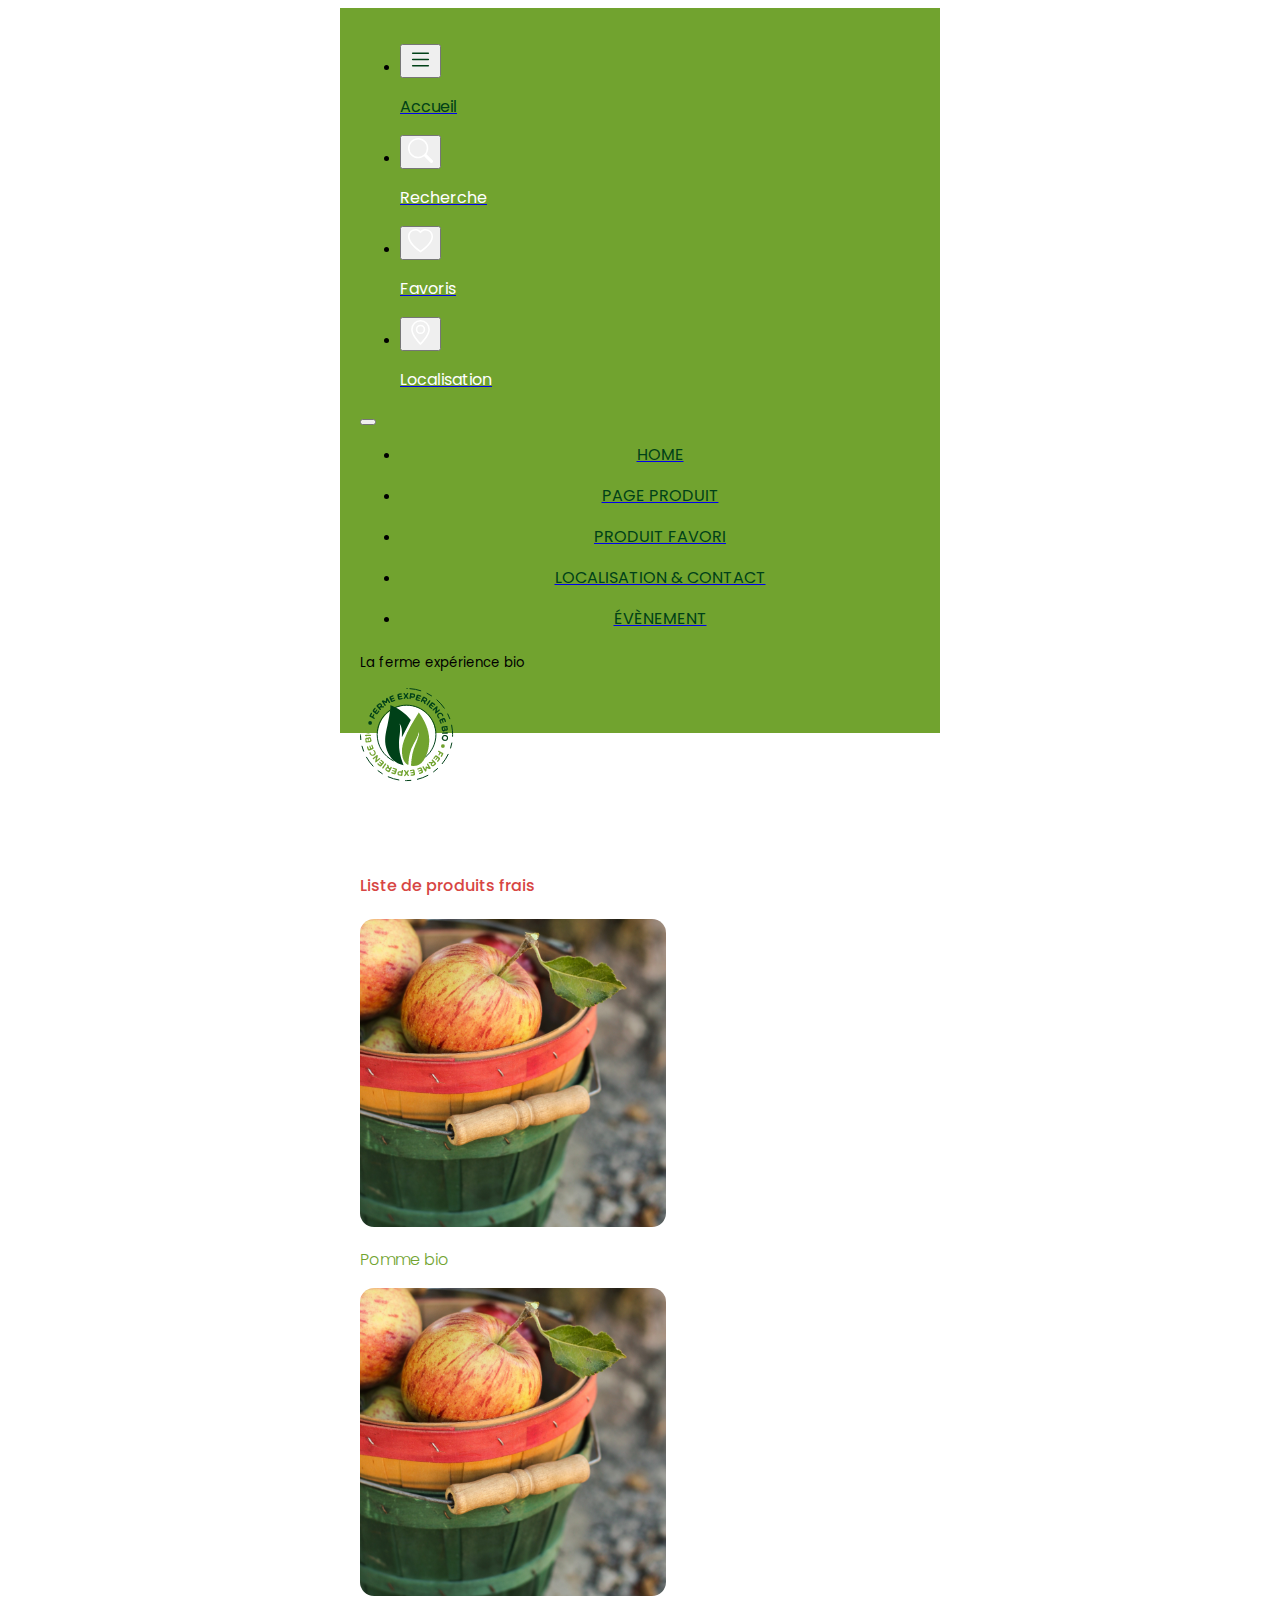
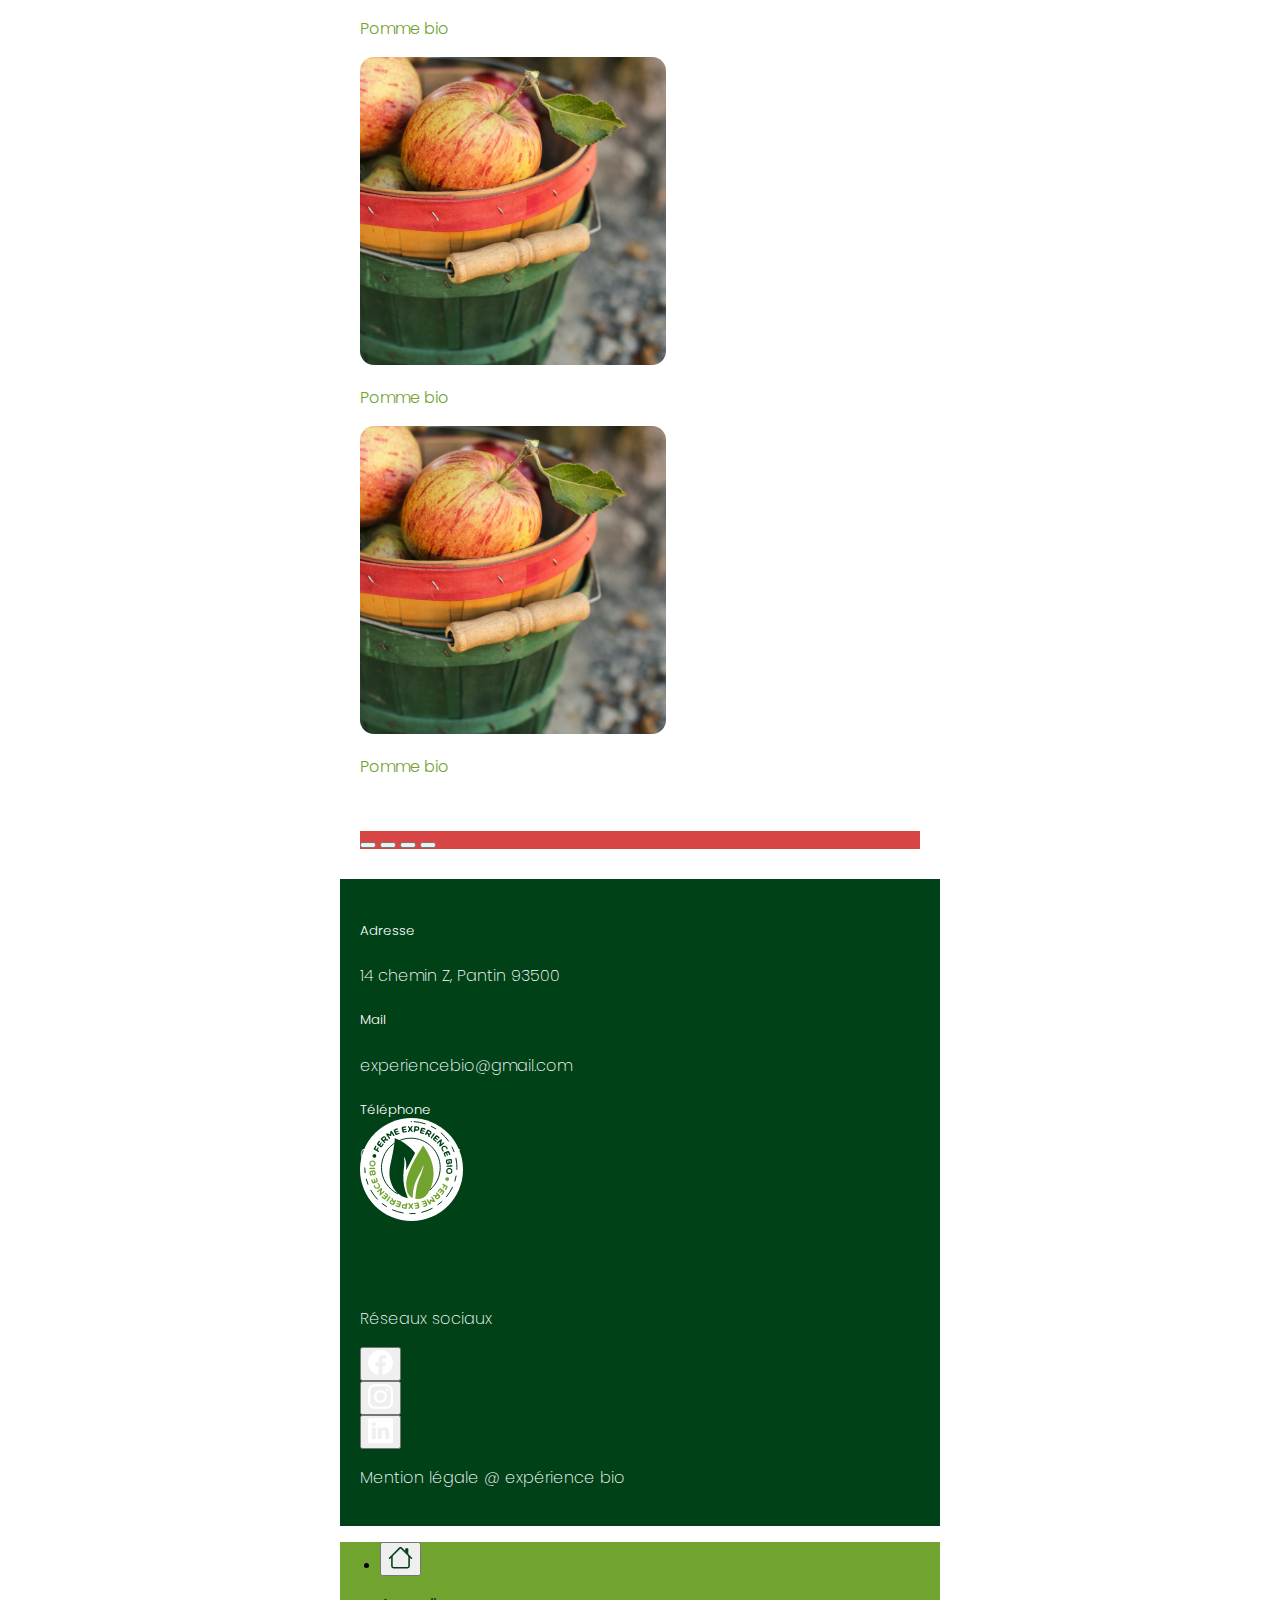
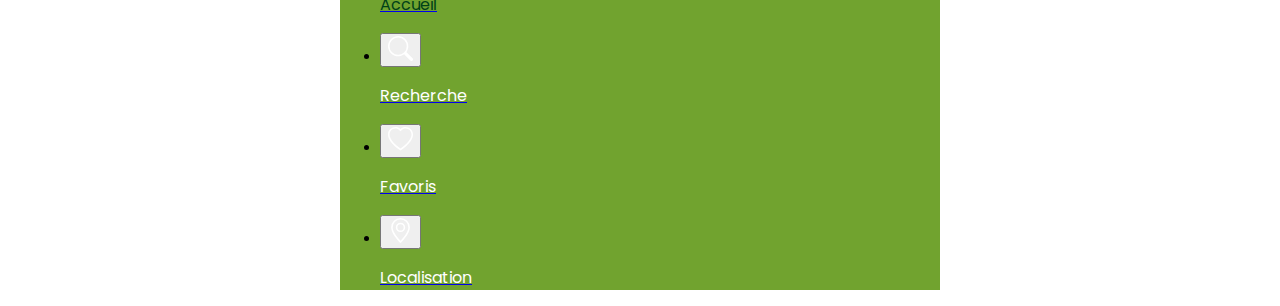
<file: produit-favori.html>
<!DOCTYPE html>
<html lang="fr">
    <head>
        <title>Produit Favori</title>
        <!--META-->
        <meta charset="UTF-8">
        <meta name="viewport"  content="width=device-width, initial-scale=1, user-scalable=no"/>
        <meta name="description" content="Cette page fournit des informations sur les possibles produits favoris de l'utilisateurs de la Ferme Expérience Bio.">
        <!-- CSS BOOSTRAP LIBRARY-->
        <link href="https://cdn.jsdelivr.net/npm/bootstrap@5.1.3/dist/css/bootstrap.min.css" rel="stylesheet" integrity="sha384-1BmE4kWBq78iYhFldvKuhfTAU6auU8tT94WrHftjDbrCEXSU1oBoqyl2QvZ6jIW3" crossorigin="anonymous">
        <!--CSS DOCUMENT-->
        <link href="css/style.css" rel="stylesheet" type="text/css">
        <!--FONTS-->
        <link rel="preconnect" href="https://fonts.googleapis.com">
        <link rel="preconnect" href="https://fonts.gstatic.com" crossorigin>
        <link href="https://fonts.googleapis.com/css2?family=Poppins:wght@100;200;300;400;500;600;700&display=swap" rel="stylesheet">
    </head>

    <body>
        <div id="container" class="row">
            <!--HEADER-->
            <header class="box">
                <!--TOP NAVBAR-->
                <nav>
                    <ul class="nav nav-pills nav-fill text-center">
                        <li class="nav-item">
                            <a class="nav-link home" href="#">
                            <button type="button" class="btn btn-link home" data-bs-toggle="offcanvas" data-bs-target="#offcanvas" aria-controls="offcanvas">
                                <svg xmlns="http://www.w3.org/2000/svg" width="25" height="25" fill="currentColor" class="bi bi-list" viewBox="0 0 16 16">
                                    <path fill-rule="evenodd" d="M2.5 12a.5.5 0 0 1 .5-.5h10a.5.5 0 0 1 0 1H3a.5.5 0 0 1-.5-.5zm0-4a.5.5 0 0 1 .5-.5h10a.5.5 0 0 1 0 1H3a.5.5 0 0 1-.5-.5zm0-4a.5.5 0 0 1 .5-.5h10a.5.5 0 0 1 0 1H3a.5.5 0 0 1-.5-.5z"/>
                                    </svg>
                            </button>
                            <p class="regular black dark-green">Accueil</p>
                            </a>
                        </li>
                        <li class="nav-item">
                            <a class="nav-link" href="page-produit.html">
                                <button type="button" class="btn btn-link">
                                    <svg xmlns="http://www.w3.org/2000/svg" width="25" height="25" fill="currentColor" class="bi bi-search" viewBox="0 0 16 16">
                                        <path d="M11.742 10.344a6.5 6.5 0 1 0-1.397 1.398h-.001c.03.04.062.078.098.115l3.85 3.85a1 1 0 0 0 1.415-1.414l-3.85-3.85a1.007 1.007 0 0 0-.115-.1zM12 6.5a5.5 5.5 0 1 1-11 0 5.5 5.5 0 0 1 11 0z"/>
                                    </svg>
                                </button>
                                <p class="regular">Recherche</p>
                            </a>
                        </li>
                        <li class="nav-item">
                            <a class="nav-link" href="produit-favori.html">
                                <button type="button" class="btn btn-link">
                                    <svg xmlns="http://www.w3.org/2000/svg" width="25" height="25" fill="currentColor" class="bi bi-heart" viewBox="0 0 16 16">
                                        <path d="m8 2.748-.717-.737C5.6.281 2.514.878 1.4 3.053c-.523 1.023-.641 2.5.314 4.385.92 1.815 2.834 3.989 6.286 6.357 3.452-2.368 5.365-4.542 6.286-6.357.955-1.886.838-3.362.314-4.385C13.486.878 10.4.28 8.717 2.01L8 2.748zM8 15C-7.333 4.868 3.279-3.04 7.824 1.143c.06.055.119.112.176.171a3.12 3.12 0 0 1 .176-.17C12.72-3.042 23.333 4.867 8 15z"/>
                                    </svg>
                                </button>
                            <p class="regular">Favoris</p>
                            </a>
                        </li>
                        <li class="nav-item">
                            <a class="nav-link" href="localisation-&-contact.html">
                                <button type="button" class="btn btn-link">
                                    <svg xmlns="http://www.w3.org/2000/svg" width="25" height="25" fill="currentColor" class="bi bi-geo-alt" viewBox="0 0 16 16">
                                        <path d="M12.166 8.94c-.524 1.062-1.234 2.12-1.96 3.07A31.493 31.493 0 0 1 8 14.58a31.481 31.481 0 0 1-2.206-2.57c-.726-.95-1.436-2.008-1.96-3.07C3.304 7.867 3 6.862 3 6a5 5 0 0 1 10 0c0 .862-.305 1.867-.834 2.94zM8 16s6-5.686 6-10A6 6 0 0 0 2 6c0 4.314 6 10 6 10z"/>
                                        <path d="M8 8a2 2 0 1 1 0-4 2 2 0 0 1 0 4zm0 1a3 3 0 1 0 0-6 3 3 0 0 0 0 6z"/>
                                    </svg>
                                </button>
                                <p class="regular">Localisation</p>
                            </a>
                        </li>
                    </ul>
                    <!--NAV SIDEBAR COLLAPSE-->
                    <div class="offcanvas offcanvas-start" tabindex="-1" id="offcanvas" aria-labelledby="offcanvasLabel"  style="background-color: #71A32F;">
                        <div class="offcanvas-header">
                            <button type="button" class="btn-close text-reset" data-bs-dismiss="offcanvas" aria-label="Close"></button>
                        </div>
                        <div class="offcanvas-body">
                            <ul class="navbar-nav  flex-grow-1 pe-3">
                                <li class="nav-item">
                                    <a class="nav-link" href="index.html"><p class="regular black">HOME</p></a>
                                </li>
                                <li class="nav-item">
                                    <a class="nav-link" href="page-produit.html"><p class="regular black">PAGE PRODUIT</p></a>
                                </li>
                                <li class="nav-item">
                                    <a class="nav-link" href="produit-favori.html"><p class="regular black">PRODUIT FAVORI</p></a>
                                </li>
                                <li class="nav-item">
                                    <a class="nav-link" href="localisation-&-contact.html"><p class="regular black">LOCALISATION & CONTACT</p></a>
                                </li>
                                <li class="nav-item">
                                    <a class="nav-link" href="evenement.html"><p class="regular black">ÉVÈNEMENT</p></a>
                                </li>
                            </ul>
                        </div>
                    </div>
                </nav>
                <!--TITLE-->
                <h5 class="text-center regular titre">La ferme expérience bio</h5>
                <br>
            </header>
            
            <!--MAIN-->
            <main class="box row">
                <!--LOGO-->
                <div class="logo text-center">
                    <img src="img/logo.png" class="rounded" alt="logo">
                </div>
                <h4 class="text-center">Liste de produits frais</h4>
                <!--SECTION-->
                <section class="row">
                    <!--CAROUSEL-->
                    <div id="carousel" class="carousel slide text-center" data-bs-ride="carousel" data-bs-interval="false">
                        <div class="carousel-inner">
                            <div class="carousel-item active">
                                <img src="img/pomme.png" class="rounded" alt="Pomme bio">
                                <p class="light black green">Pomme bio</p>
                            </div>
                            <div class="carousel-item">
                                <img src="img/pomme.png" class="rounded" alt="Pomme bio">
                                <p class="light black green">Pomme bio</p>
                            </div>
                            <div class="carousel-item">
                                <img src="img/pomme.png" class="rounded" alt="Pomme bio">
                                <p class="light black green">Pomme bio</p>
                            </div>
                            <div class="carousel-item">
                                <img src="img/pomme.png" class="rounded" alt="Pomme bio">
                                <p class="light black green">Pomme bio</p>
                            </div>
                        </div>
                        <br><br>
                        <div class="carousel-indicators">
                            <button type="button" data-bs-target="#carousel" data-bs-slide-to="0" class="active" aria-current="true" aria-label="Slide 1">
                            </button>
                            <button type="button" data-bs-target="#carousel" data-bs-slide-to="1" aria-label="Slide 2"></button>
                            <button type="button" data-bs-target="#carousel" data-bs-slide-to="2" aria-label="Slide 3"></button>
                            <button type="button" data-bs-target="#carousel" data-bs-slide-to="3" aria-label="Slide 4"></button>
                        </div>
                    </div>
                </section>
            </main>
            
            <!--FOOTER-->
            <footer class="box row">
                <!--INFORMATIONS SECTION-->
                <section class="col-7">
                    <h5 class="light titre">
                        Adresse
                    </h5>
                    <p class="extra-light">
                        14 chemin Z, Pantin 93500
                    </p>
                    <h5 class="light titre">
                        Mail
                    </h5>
                    <p class="extra-light">
                        experiencebio@gmail.com
                    </p>
                    <h5 class="light titre">
                        Téléphone
                    </h5>
                    <p class="extra-light">
                        01 07 77 77 77
                    </p>
                </section>

                <section class="col-5 row">
                    <div class="logo-bot text-center">
                        <img src="img/logo-bottom.png" class="rounded" alt="logo">
                    </div>
                    <!--LINKS-->
                    <p class="text-center extra-light">
                        Réseaux sociaux
                    </p>
                    <article class="col-4 reseaux">
                        <button type="button" class="btn btn-link">
                            <!--SVG PICTO-->
                            <svg xmlns="http://www.w3.org/2000/svg" width="25" height="25" fill="currentColor" class="bi bi-facebook" viewBox="0 0 16 16">
                                <path d="M16 8.049c0-4.446-3.582-8.05-8-8.05C3.58 0-.002 3.603-.002 8.05c0 4.017 2.926 7.347 6.75 7.951v-5.625h-2.03V8.05H6.75V6.275c0-2.017 1.195-3.131 3.022-3.131.876 0 1.791.157 1.791.157v1.98h-1.009c-.993 0-1.303.621-1.303 1.258v1.51h2.218l-.354 2.326H9.25V16c3.824-.604 6.75-3.934 6.75-7.951z"/>
                            </svg>
                        </button>
                    </article>
                    <article class="col-4 reseaux">
                        <button type="button" class="btn btn-link">
                            <!--SVG PICTO-->
                            <svg xmlns="http://www.w3.org/2000/svg" width="25" height="25" fill="currentColor" class="bi bi-instagram" viewBox="0 0 16 16">
                                <path d="M8 0C5.829 0 5.556.01 4.703.048 3.85.088 3.269.222 2.76.42a3.917 3.917 0 0 0-1.417.923A3.927 3.927 0 0 0 .42 2.76C.222 3.268.087 3.85.048 4.7.01 5.555 0 5.827 0 8.001c0 2.172.01 2.444.048 3.297.04.852.174 1.433.372 1.942.205.526.478.972.923 1.417.444.445.89.719 1.416.923.51.198 1.09.333 1.942.372C5.555 15.99 5.827 16 8 16s2.444-.01 3.298-.048c.851-.04 1.434-.174 1.943-.372a3.916 3.916 0 0 0 1.416-.923c.445-.445.718-.891.923-1.417.197-.509.332-1.09.372-1.942C15.99 10.445 16 10.173 16 8s-.01-2.445-.048-3.299c-.04-.851-.175-1.433-.372-1.941a3.926 3.926 0 0 0-.923-1.417A3.911 3.911 0 0 0 13.24.42c-.51-.198-1.092-.333-1.943-.372C10.443.01 10.172 0 7.998 0h.003zm-.717 1.442h.718c2.136 0 2.389.007 3.232.046.78.035 1.204.166 1.486.275.373.145.64.319.92.599.28.28.453.546.598.92.11.281.24.705.275 1.485.039.843.047 1.096.047 3.231s-.008 2.389-.047 3.232c-.035.78-.166 1.203-.275 1.485a2.47 2.47 0 0 1-.599.919c-.28.28-.546.453-.92.598-.28.11-.704.24-1.485.276-.843.038-1.096.047-3.232.047s-2.39-.009-3.233-.047c-.78-.036-1.203-.166-1.485-.276a2.478 2.478 0 0 1-.92-.598 2.48 2.48 0 0 1-.6-.92c-.109-.281-.24-.705-.275-1.485-.038-.843-.046-1.096-.046-3.233 0-2.136.008-2.388.046-3.231.036-.78.166-1.204.276-1.486.145-.373.319-.64.599-.92.28-.28.546-.453.92-.598.282-.11.705-.24 1.485-.276.738-.034 1.024-.044 2.515-.045v.002zm4.988 1.328a.96.96 0 1 0 0 1.92.96.96 0 0 0 0-1.92zm-4.27 1.122a4.109 4.109 0 1 0 0 8.217 4.109 4.109 0 0 0 0-8.217zm0 1.441a2.667 2.667 0 1 1 0 5.334 2.667 2.667 0 0 1 0-5.334z"/>
                            </svg>
                        </button>
                    </article>
                    <article class="col-4 reseaux">
                        <button type="button" class="btn btn-link">
                            <!--SVG PICTO-->
                            <svg xmlns="http://www.w3.org/2000/svg" width="25" height="25" fill="currentColor" class="bi bi-linkedin" viewBox="0 0 16 16">
                                <path d="M0 1.146C0 .513.526 0 1.175 0h13.65C15.474 0 16 .513 16 1.146v13.708c0 .633-.526 1.146-1.175 1.146H1.175C.526 16 0 15.487 0 14.854V1.146zm4.943 12.248V6.169H2.542v7.225h2.401zm-1.2-8.212c.837 0 1.358-.554 1.358-1.248-.015-.709-.52-1.248-1.342-1.248-.822 0-1.359.54-1.359 1.248 0 .694.521 1.248 1.327 1.248h.016zm4.908 8.212V9.359c0-.216.016-.432.08-.586.173-.431.568-.878 1.232-.878.869 0 1.216.662 1.216 1.634v3.865h2.401V9.25c0-2.22-1.184-3.252-2.764-3.252-1.274 0-1.845.7-2.165 1.193v.025h-.016a5.54 5.54 0 0 1 .016-.025V6.169h-2.4c.03.678 0 7.225 0 7.225h2.4z"/>
                            </svg>
                        </button>
                    </article>
                </section>
                <section class="col-12 text-center extra-light">
                    <p>Mention légale @ expérience bio</p>
                </section>
            </footer>

            <!--BOTTOM NAVBAR-->
            <nav style="background-color: #71A32F;">
                <ul class="nav nav-pills nav-fill">
                    <li class="nav-item">
                        <a class="nav-link home" href="#">
                            <button type="button" class="btn btn-link home">
                                <svg xmlns="http://www.w3.org/2000/svg" width="25" height="25" fill="currentColor" class="bi bi-house" viewBox="0 0 16 16">
                                    <path fill-rule="evenodd" d="M2 13.5V7h1v6.5a.5.5 0 0 0 .5.5h9a.5.5 0 0 0 .5-.5V7h1v6.5a1.5 1.5 0 0 1-1.5 1.5h-9A1.5 1.5 0 0 1 2 13.5zm11-11V6l-2-2V2.5a.5.5 0 0 1 .5-.5h1a.5.5 0 0 1 .5.5z"/>
                                    <path fill-rule="evenodd" d="M7.293 1.5a1 1 0 0 1 1.414 0l6.647 6.646a.5.5 0 0 1-.708.708L8 2.207 1.354 8.854a.5.5 0 1 1-.708-.708L7.293 1.5z"/>
                                </svg>
                            </button>
                            <p class="regular black dark-green">Accueil</p>
                        </a>
                    </li>
                    <li class="nav-item">
                      <a class="nav-link" aria-current="page" href="#">
                        <button type="button" class="btn btn-link">
                            <svg xmlns="http://www.w3.org/2000/svg" width="25" height="25" fill="currentColor" class="bi bi-search" viewBox="0 0 16 16">
                                <path d="M11.742 10.344a6.5 6.5 0 1 0-1.397 1.398h-.001c.03.04.062.078.098.115l3.85 3.85a1 1 0 0 0 1.415-1.414l-3.85-3.85a1.007 1.007 0 0 0-.115-.1zM12 6.5a5.5 5.5 0 1 1-11 0 5.5 5.5 0 0 1 11 0z"/>
                            </svg>
                        </button>
                        <p class="regular">Recherche</p>
                      </a>
                    </li>
                    <li class="nav-item">
                        <a class="nav-link" href="#">
                            <button type="button" class="btn btn-link">
                                <svg xmlns="http://www.w3.org/2000/svg" width="25" height="25" fill="currentColor" class="bi bi-heart" viewBox="0 0 16 16">
                                    <path d="m8 2.748-.717-.737C5.6.281 2.514.878 1.4 3.053c-.523 1.023-.641 2.5.314 4.385.92 1.815 2.834 3.989 6.286 6.357 3.452-2.368 5.365-4.542 6.286-6.357.955-1.886.838-3.362.314-4.385C13.486.878 10.4.28 8.717 2.01L8 2.748zM8 15C-7.333 4.868 3.279-3.04 7.824 1.143c.06.055.119.112.176.171a3.12 3.12 0 0 1 .176-.17C12.72-3.042 23.333 4.867 8 15z"/>
                                </svg>
                            </button>
                            <p class="regular">Favoris</p>
                        </a>
                    </li>
                    <li class="nav-item">
                        <a class="nav-link" href="#">
                            <button type="button" class="btn btn-link">
                                <svg xmlns="http://www.w3.org/2000/svg" width="25" height="25" fill="currentColor" class="bi bi-geo-alt" viewBox="0 0 16 16">
                                    <path d="M12.166 8.94c-.524 1.062-1.234 2.12-1.96 3.07A31.493 31.493 0 0 1 8 14.58a31.481 31.481 0 0 1-2.206-2.57c-.726-.95-1.436-2.008-1.96-3.07C3.304 7.867 3 6.862 3 6a5 5 0 0 1 10 0c0 .862-.305 1.867-.834 2.94zM8 16s6-5.686 6-10A6 6 0 0 0 2 6c0 4.314 6 10 6 10z"/>
                                    <path d="M8 8a2 2 0 1 1 0-4 2 2 0 0 1 0 4zm0 1a3 3 0 1 0 0-6 3 3 0 0 0 0 6z"/>
                                </svg>
                            </button>
                            <p class="regular">Localisation</p>
                        </a>
                    </li>
                </ul>
            </nav>
        </div>
        <!-- JS BOOSTRAP LIBRARY -->
        <script src="https://cdn.jsdelivr.net/npm/bootstrap@5.1.3/dist/js/bootstrap.bundle.min.js" integrity="sha384-ka7Sk0Gln4gmtz2MlQnikT1wXgYsOg+OMhuP+IlRH9sENBO0LRn5q+8nbTov4+1p" crossorigin="anonymous"></script>
    </body>
</html>
</file>
<file: css/style.css>
@charset "utf-8";
/* CSS Document */

/*Structure de l'interface*/
*{box-sizing: border-box;}
#container{
    background-color: rgb(255, 255, 255);
    width:100%;
    max-width: 600px;
    margin: auto;
    /*border: 2px solid red;*/
}
.box{
    padding: 20px;
}
.row{
    margin:auto;
}

/*Bordure qui soulignent les titres*/
.borders{
    background-color:#D53C3A;
    height: 2px;
    width: 25%;
    margin-bottom: 5px;
}

/*Header*/
header{
    background-color: #71A32F;
}

/*Footer*/
footer{
    background-color: #004118;
}
footer p, footer h5{
    color: white;
}

/*Localisation*/
/*Div : Carré Adresse*/
.localisation{
    position: relative;
}
.adresse{
    position: absolute;
    right: 40px;
    background-color:#004118;
    height: 169px;
    width: 169px;
    padding-top: 2px;
    border-radius: 10px;
    box-shadow:4px 4px 8px #004118;
}

/*Images*/
/*Picto*/
.bi-geo-alt-fill,.bi-caret-left-fill,.bi-caret-right-fill{
    color: white;
}
/*Logos*/
.logo{
    position: relative;
    top: -65px; 
}
.logo-bot{
    position: relative;
    top: -65px; 
}

/*Textes*/
h4,h5,p{
    font-family: 'Poppins', sans-serif;
}
h4{
    color: #D74644;
    font-weight: 500;
}
h5:not(.titre){
    color: #71A32F;
}
p:not(.black){
    color: #fff;
}
.green{
    color: #71A32F;
}
.dark-green{
    color: #004118;
}
.extra-light{
    font-weight: 200;
}
.light{
    font-weight: 300;
}
.regular{
    font-weight: 400;
}
.medium{
    font-weight:500;
}

/*Menu hamburger*/
.offcanvas-body ul > li > a > p{
    border: 0;
    text-decoration: none;
    color: #004118;
    text-align: center;
}
.offcanvas-body ul > li.active > a:before,
.offcanvas-body ul > li:hover > a:before {
    background: #004118;
    color: #fff;
}
.offcanvas-body ul > li.active > a > p,
.offcanvas-body ul > li:hover > a > p{
    color: #fff;
}

/*Liens*/
nav.réseaux ul li{
    padding: 0; 
    margin: 0px; 
    list-style: none; 
    display: inline-block;
}

/*Boutons : Nav et Réseaux*/
.nav-link button:not(.home), .reseaux button{
    background-color: none;
    color: white;
}
.nav-link button:hover:not(.home){
    background-color: none;
    color: #004118;
}
.reseaux button:hover{
    background-color: none;
    color: #71A32F;
}
/*Boutons Accueil : Header et Footer*/
.home button{
    background-color: none;
    color: #004118;
}
.home button:hover{
    background-color: none;
    color: white;
}
/*Boutons : Carousels*/
.carousel-control-prev-picto,.carousel-control-next-picto{
    background-color: #004118;
    padding: 6px 10px 8px 10px;
    border-radius: 100%;
    box-shadow:4px 4px 8px #004118;
}
/*Boutons: Textes centré*/
span {
    display: block; 
    text-align: center; 
} 
/*Boutons : Carousel Produit-Favori*/
.carousel-indicators{
    background-color: #D74644;
    background-clip: padding-box;
    border-bottom: 10px solid transparent;
}
/*Boutons : Locaslisation Barre de recherche*/
.form-control{
    border-radius: 10px;
    box-shadow:4px 4px 15px #004118;
}
.btn-success{
    background-color: #004118;
    border-radius: 10px;
    box-shadow:-4px 4px 8px #004118;
}

/*Version : Impression sans les éléments suivants : les menu, le footer et les images*/
@media print {
    img, nav, footer{
        display: none;
    }
}
</file>
